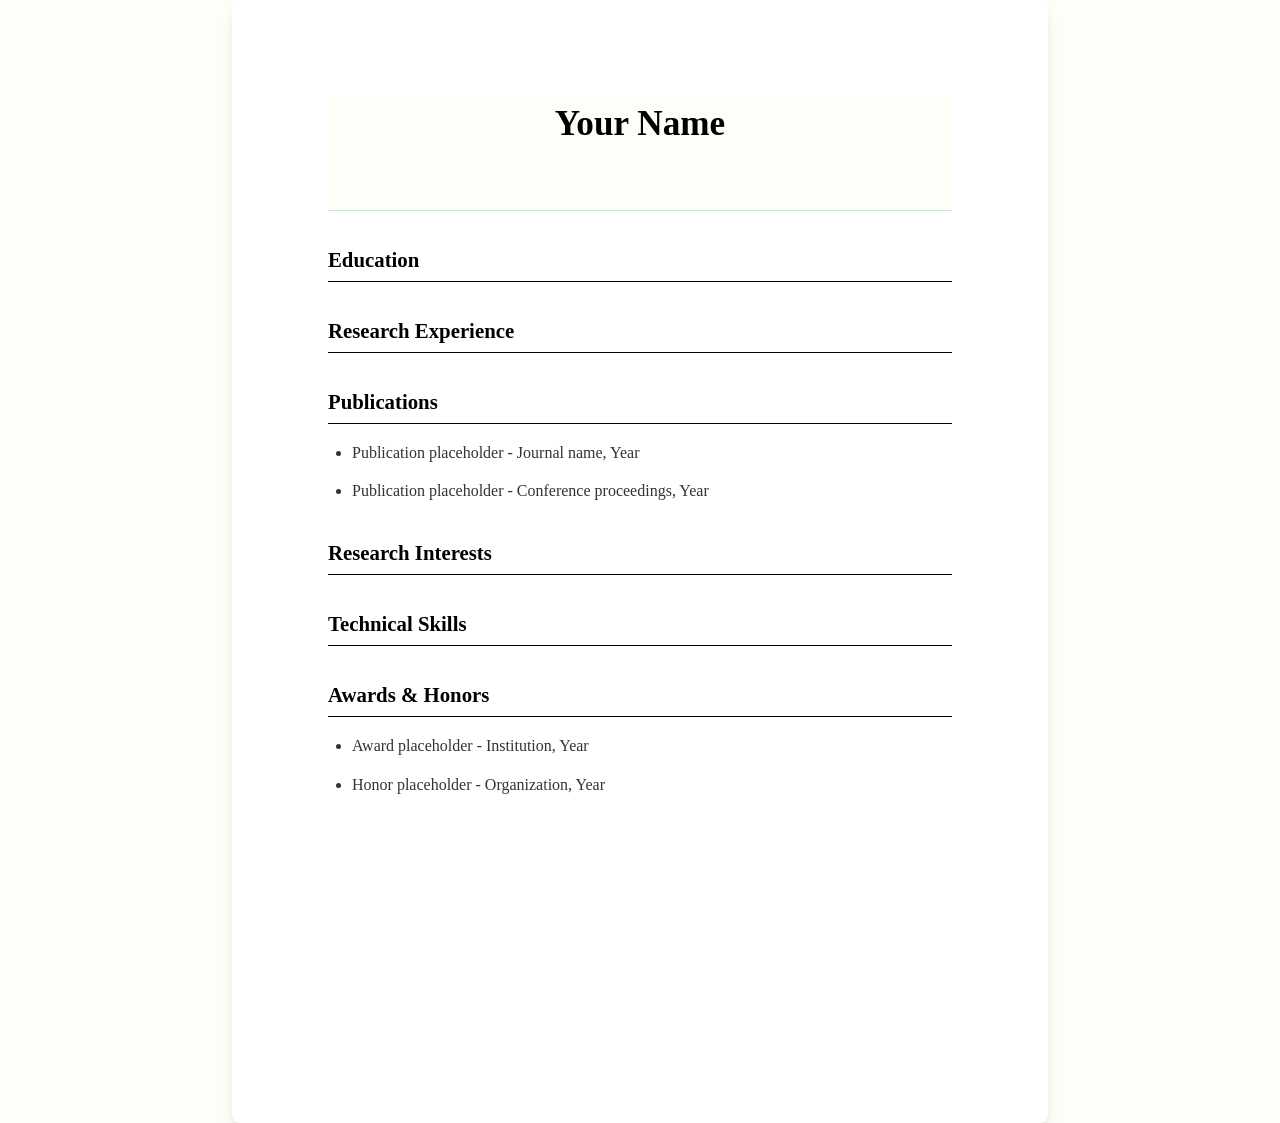
<file: templates/academicCV.html>
<!DOCTYPE html>
<html lang="en">
<head>
    <meta charset="UTF-8">
    <meta name="viewport" content="width=device-width, initial-scale=1.0">
    <title>Academic CV Template</title>
    <link rel="stylesheet" href="../style.css">
</head>
<body>
    <div class="resume-template academic-cv-template">
        <div class="header">
            <h1 class="name" id="previewName">Your Name</h1>
            <div class="contact-info">
                <div id="previewEmail"></div>
                <div id="previewPhone"></div>
                <div id="previewLocation"></div>
                <div id="previewLinkedIn"></div>
            </div>
        </div>
        
        <div class="section">
            <h2>Education</h2>
            <div id="previewEducation"></div>
        </div>
        
        <div class="section">
            <h2>Research Experience</h2>
            <div id="previewExperience"></div>
        </div>
        
        <div class="section">
            <h2>Publications</h2>
            <ul class="publications-list">
                <li>Publication placeholder - Journal name, Year</li>
                <li>Publication placeholder - Conference proceedings, Year</li>
            </ul>
        </div>
        
        <div class="section">
            <h2>Research Interests</h2>
            <p id="previewSummary"></p>
        </div>
        
        <div class="section">
            <h2>Technical Skills</h2>
            <div id="previewSkills"></div>
        </div>
        
        <div class="section">
            <h2>Awards & Honors</h2>
            <ul class="awards-list">
                <li>Award placeholder - Institution, Year</li>
                <li>Honor placeholder - Organization, Year</li>
            </ul>
        </div>
    </div>

    <style>
        .academic-cv-template { 
            font-family: 'Times New Roman', serif; 
            background: #ffffff; 
            color: #000000; 
            line-height: 1.6; 
            max-width: 8.5in; 
            margin: 0 auto; 
            padding: 1in;
        }
        .academic-cv-template .header { 
            text-align: center; 
            margin-bottom: 2rem; 
            padding-bottom: 1rem;
        }
        .academic-cv-template .name { 
            font-size: 2.2rem; 
            margin: 0 0 1rem 0; 
            font-weight: bold; 
            color: #000000;
        }
        .academic-cv-template .contact-info { 
            font-size: 1rem; 
            color: #333333;
        }
        .academic-cv-template .contact-info div { 
            display: inline-block; 
            margin: 0 1rem; 
        }
        .academic-cv-template .section { 
            margin-bottom: 2rem; 
        }
        .academic-cv-template h2 { 
            color: #000000; 
            font-size: 1.3rem; 
            margin-bottom: 1rem; 
            font-weight: bold; 
            border-bottom: 1px solid #000000;
            padding-bottom: 0.3rem;
        }
        .academic-cv-template .publications-list, .academic-cv-template .awards-list { 
            margin: 0; 
            padding-left: 1.5rem; 
        }
        .academic-cv-template .publications-list li, .academic-cv-template .awards-list li { 
            margin-bottom: 0.8rem; 
            color: #333333;
        }
        .academic-cv-template .experience-entry, .academic-cv-template .education-entry { 
            margin-bottom: 1.5rem; 
        }
        .academic-cv-template .entry-title { 
            font-weight: bold; 
            font-size: 1.1rem; 
            color: #000000; 
            margin-bottom: 0.3rem;
        }
        .academic-cv-template .entry-company { 
            color: #333333; 
            font-weight: normal; 
            font-size: 1rem;
            font-style: italic;
        }
        .academic-cv-template .entry-dates { 
            color: #666666; 
            font-size: 0.9rem; 
            margin-top: 0.3rem;
        }
        .academic-cv-template .skills-list { 
            display: block; 
        }
        .academic-cv-template .skill-tag { 
            display: inline; 
            background: transparent; 
            color: #333333; 
            padding: 0; 
            margin: 0; 
            font-size: 1rem; 
        }
        .academic-cv-template .skill-tag:after { 
            content: ", "; 
        }
        .academic-cv-template .skill-tag:last-child:after { 
            content: ""; 
        }
    </style>

    <script src="../script.js"></script>
</body>
</html>
</file>
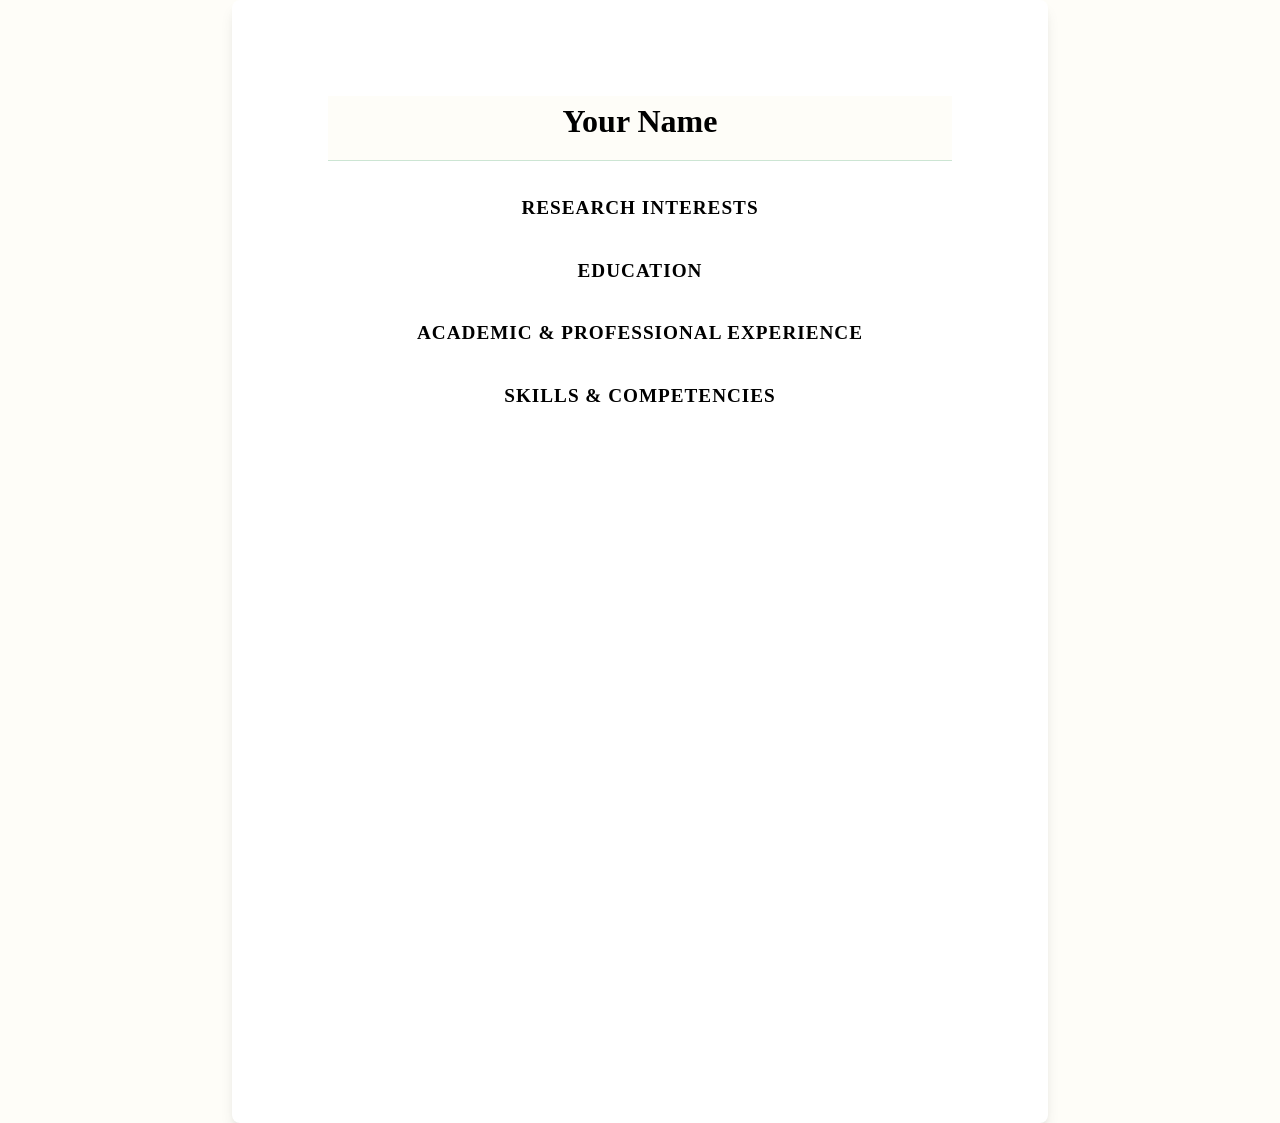
<file: templates/atsAcademicProfile.html>
<!DOCTYPE html>
<html lang="en">
<head>
    <meta charset="UTF-8">
    <meta name="viewport" content="width=device-width, initial-scale=1.0">
    <title>ATS Academic Profile Template</title>
    <link rel="stylesheet" href="../style.css">
</head>
<body>
    <div class="resume-template ats-academic-profile-template">
        <div class="header">
            <h1 class="name" id="previewName">Your Name</h1>
            <div class="contact-info">
                <div id="previewEmail"></div>
                <div id="previewPhone"></div>
                <div id="previewLocation"></div>
                <div id="previewLinkedIn"></div>
            </div>
        </div>
        
        <div class="section">
            <h2>Research Interests</h2>
            <p id="previewSummary"></p>
        </div>
        
        <div class="section">
            <h2>Education</h2>
            <div id="previewEducation"></div>
        </div>
        
        <div class="section">
            <h2>Academic & Professional Experience</h2>
            <div id="previewExperience"></div>
        </div>
        
        <div class="section">
            <h2>Skills & Competencies</h2>
            <div id="previewSkills"></div>
        </div>
    </div>

    <style>
        .ats-academic-profile-template { 
            font-family: 'Times New Roman', serif; 
            background: #ffffff; 
            color: #000000; 
            line-height: 1.6; 
            max-width: 8.5in; 
            margin: 0 auto; 
            padding: 1in;
        }
        .ats-academic-profile-template .header { 
            text-align: center; 
            margin-bottom: 2rem; 
        }
        .ats-academic-profile-template .name { 
            font-size: 2rem; 
            margin: 0 0 0.8rem 0; 
            font-weight: bold; 
            color: #000000;
        }
        .ats-academic-profile-template .contact-info div { 
            font-size: 1rem; 
            color: #000000;
            margin: 0.2rem 0;
        }
        .ats-academic-profile-template .section { 
            margin-bottom: 2rem; 
        }
        .ats-academic-profile-template h2 { 
            color: #000000; 
            font-size: 1.2rem; 
            margin-bottom: 1rem; 
            font-weight: bold; 
            text-align: center;
            text-transform: uppercase;
            letter-spacing: 1px;
        }
        .ats-academic-profile-template .experience-entry, .ats-academic-profile-template .education-entry { 
            margin-bottom: 1.5rem; 
        }
        .ats-academic-profile-template .entry-title { 
            font-weight: bold; 
            font-size: 1.1rem; 
            color: #000000; 
            margin-bottom: 0.2rem;
            font-style: italic;
        }
        .ats-academic-profile-template .entry-company { 
            color: #000000; 
            font-weight: normal; 
            font-size: 1rem;
        }
        .ats-academic-profile-template .entry-dates { 
            color: #000000; 
            font-size: 1rem; 
            margin-top: 0.2rem;
        }
        .ats-academic-profile-template .skills-list { 
            display: block; 
        }
        .ats-academic-profile-template .skill-tag { 
            display: inline; 
            color: #000000; 
            font-size: 1rem; 
        }
        .ats-academic-profile-template .skill-tag:after {
            content: "; ";
        }
        .ats-academic-profile-template .skill-tag:last-child:after {
            content: "";
        }
    </style>

    <script src="../script.js"></script>
</body>
</html>
</file>
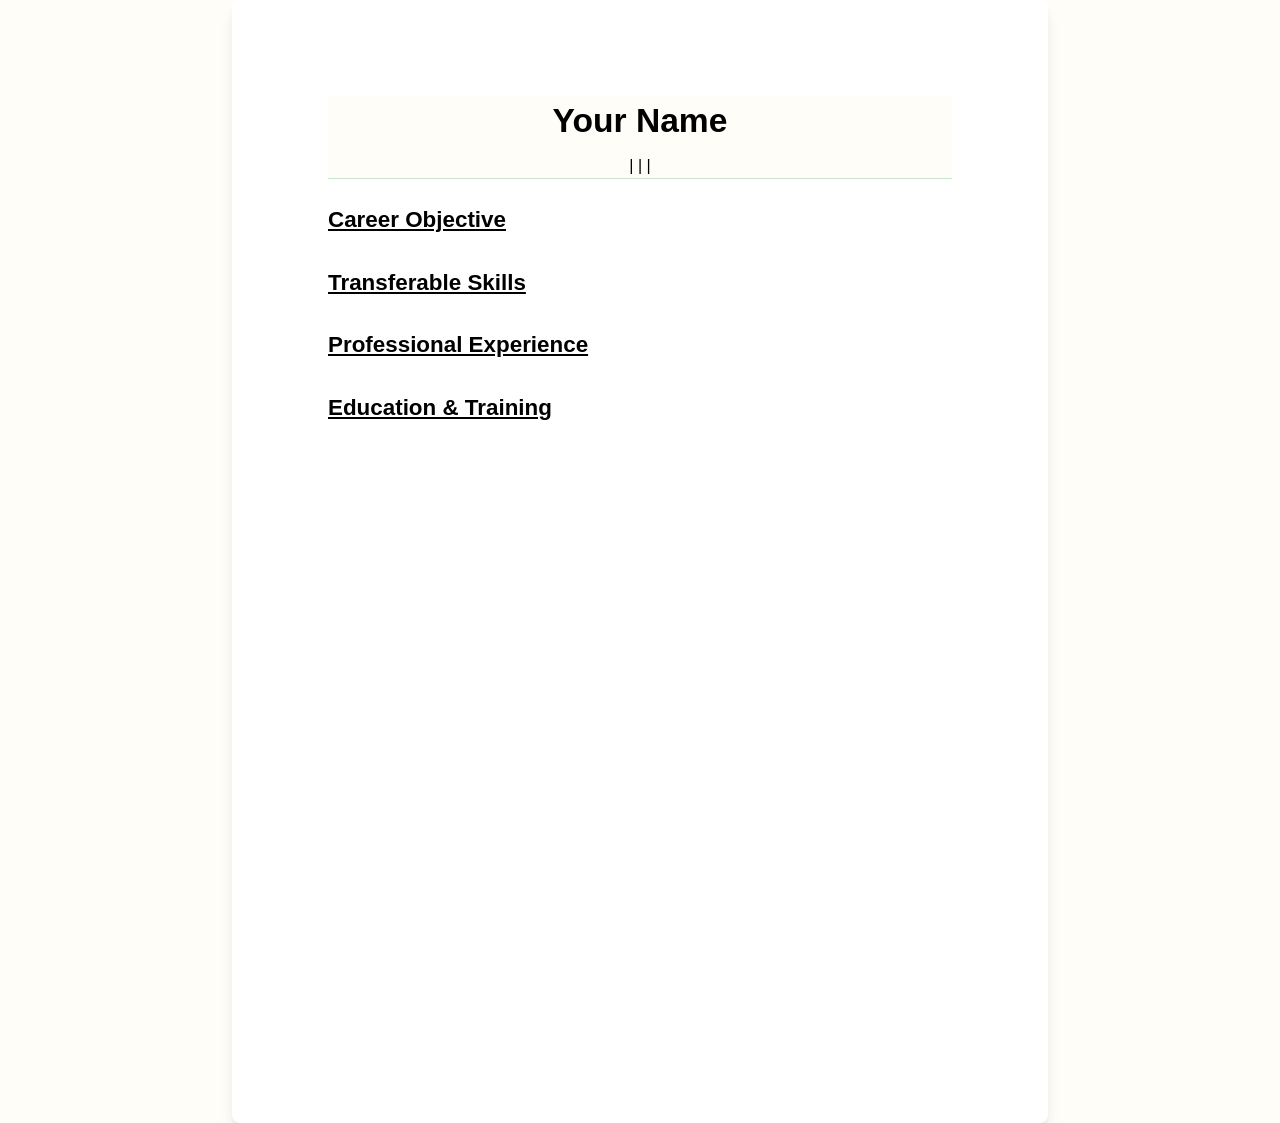
<file: templates/atsCareerSwitch.html>
<!DOCTYPE html>
<html lang="en">
<head>
    <meta charset="UTF-8">
    <meta name="viewport" content="width=device-width, initial-scale=1.0">
    <title>ATS Career Switch Template</title>
    <link rel="stylesheet" href="../style.css">
</head>
<body>
    <div class="resume-template ats-career-switch-template">
        <div class="header">
            <h1 class="name" id="previewName">Your Name</h1>
            <div class="contact-info">
                <span id="previewEmail"></span> | 
                <span id="previewPhone"></span> | 
                <span id="previewLocation"></span> | 
                <span id="previewLinkedIn"></span>
            </div>
        </div>
        
        <div class="section">
            <h2>Career Objective</h2>
            <p id="previewSummary"></p>
        </div>
        
        <div class="section">
            <h2>Transferable Skills</h2>
            <div id="previewSkills"></div>
        </div>
        
        <div class="section">
            <h2>Professional Experience</h2>
            <div id="previewExperience"></div>
        </div>
        
        <div class="section">
            <h2>Education & Training</h2>
            <div id="previewEducation"></div>
        </div>
    </div>

    <style>
        .ats-career-switch-template { 
            font-family: 'Arial', sans-serif; 
            background: #ffffff; 
            color: #000000; 
            line-height: 1.5; 
            max-width: 8.5in; 
            margin: 0 auto; 
            padding: 1in;
        }
        .ats-career-switch-template .header { 
            text-align: center; 
            margin-bottom: 1.5rem; 
        }
        .ats-career-switch-template .name { 
            font-size: 2.1rem; 
            margin: 0 0 0.5rem 0; 
            font-weight: bold; 
            color: #000000;
        }
        .ats-career-switch-template .contact-info { 
            font-size: 1rem; 
            color: #000000;
        }
        .ats-career-switch-template .section { 
            margin-bottom: 1.8rem; 
        }
        .ats-career-switch-template h2 { 
            color: #000000; 
            font-size: 1.4rem; 
            margin-bottom: 1rem; 
            font-weight: bold; 
            text-decoration: underline;
        }
        .ats-career-switch-template .experience-entry, .ats-career-switch-template .education-entry { 
            margin-bottom: 1.4rem; 
        }
        .ats-career-switch-template .entry-title { 
            font-weight: bold; 
            font-size: 1.1rem; 
            color: #000000; 
            margin-bottom: 0.2rem;
        }
        .ats-career-switch-template .entry-company { 
            color: #000000; 
            font-weight: normal; 
            font-size: 1rem;
        }
        .ats-career-switch-template .entry-dates { 
            color: #666666; 
            font-size: 1rem; 
            margin-top: 0.2rem;
        }
        .ats-career-switch-template .skills-list { 
            display: block; 
        }
        .ats-career-switch-template .skill-tag { 
            display: block; 
            color: #000000; 
            font-size: 1rem; 
            margin: 0.3rem 0;
            padding-left: 1rem;
            position: relative;
        }
        .ats-career-switch-template .skill-tag:before {
            content: "•";
            position: absolute;
            left: 0;
            color: #000000;
        }
    </style>

    <script src="../script.js"></script>
</body>
</html>
</file>
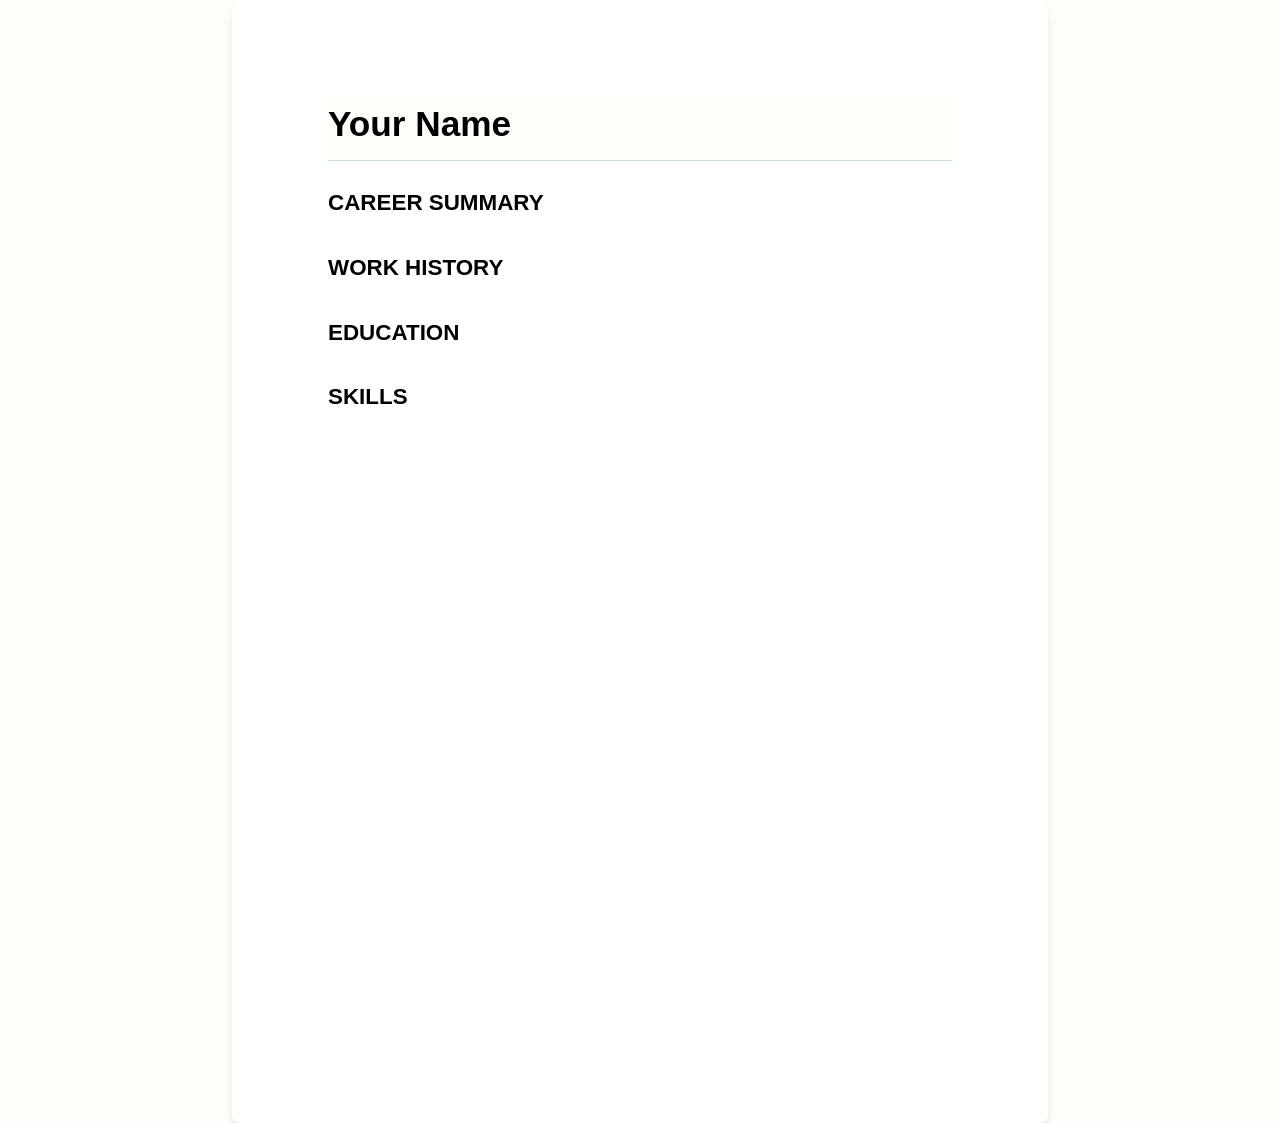
<file: templates/atsChronologicalFocus.html>
<!DOCTYPE html>
<html lang="en">
<head>
    <meta charset="UTF-8">
    <meta name="viewport" content="width=device-width, initial-scale=1.0">
    <title>ATS Chronological Focus Template</title>
    <link rel="stylesheet" href="../style.css">
</head>
<body>
    <div class="resume-template ats-chronological-focus-template">
        <div class="header">
            <h1 class="name" id="previewName">Your Name</h1>
            <div class="contact-info">
                <div id="previewEmail"></div>
                <div id="previewPhone"></div>
                <div id="previewLocation"></div>
                <div id="previewLinkedIn"></div>
            </div>
        </div>
        
        <div class="section">
            <h2>Career Summary</h2>
            <p id="previewSummary"></p>
        </div>
        
        <div class="section">
            <h2>Work History</h2>
            <div id="previewExperience"></div>
        </div>
        
        <div class="section">
            <h2>Education</h2>
            <div id="previewEducation"></div>
        </div>
        
        <div class="section">
            <h2>Skills</h2>
            <div id="previewSkills"></div>
        </div>
    </div>

    <style>
        .ats-chronological-focus-template { 
            font-family: 'Arial', sans-serif; 
            background: #ffffff; 
            color: #000000; 
            line-height: 1.6; 
            max-width: 8.5in; 
            margin: 0 auto; 
            padding: 1in;
        }
        .ats-chronological-focus-template .header { 
            margin-bottom: 1.5rem; 
        }
        .ats-chronological-focus-template .name { 
            font-size: 2.2rem; 
            margin: 0 0 0.5rem 0; 
            font-weight: bold; 
            color: #000000;
        }
        .ats-chronological-focus-template .contact-info div { 
            font-size: 1rem; 
            color: #000000;
            margin: 0.1rem 0;
        }
        .ats-chronological-focus-template .section { 
            margin-bottom: 1.8rem; 
        }
        .ats-chronological-focus-template h2 { 
            color: #000000; 
            font-size: 1.4rem; 
            margin-bottom: 1rem; 
            font-weight: bold; 
            text-transform: uppercase;
        }
        .ats-chronological-focus-template .experience-entry, .ats-chronological-focus-template .education-entry { 
            margin-bottom: 1.5rem; 
            display: flex;
            justify-content: space-between;
            align-items: flex-start;
        }
        .ats-chronological-focus-template .entry-content {
            flex: 1;
            margin-right: 1rem;
        }
        .ats-chronological-focus-template .entry-title { 
            font-weight: bold; 
            font-size: 1.1rem; 
            color: #000000; 
            margin-bottom: 0.2rem;
        }
        .ats-chronological-focus-template .entry-company { 
            color: #000000; 
            font-weight: normal; 
            font-size: 1rem;
        }
        .ats-chronological-focus-template .entry-dates { 
            color: #000000; 
            font-size: 1rem; 
            font-weight: bold;
            white-space: nowrap;
        }
        .ats-chronological-focus-template .skills-list { 
            display: block; 
        }
        .ats-chronological-focus-template .skill-tag { 
            display: inline; 
            color: #000000; 
            font-size: 1rem; 
        }
        .ats-chronological-focus-template .skill-tag:after {
            content: " • ";
        }
        .ats-chronological-focus-template .skill-tag:last-child:after {
            content: "";
        }
    </style>

    <script src="../script.js"></script>
</body>
</html>
</file>
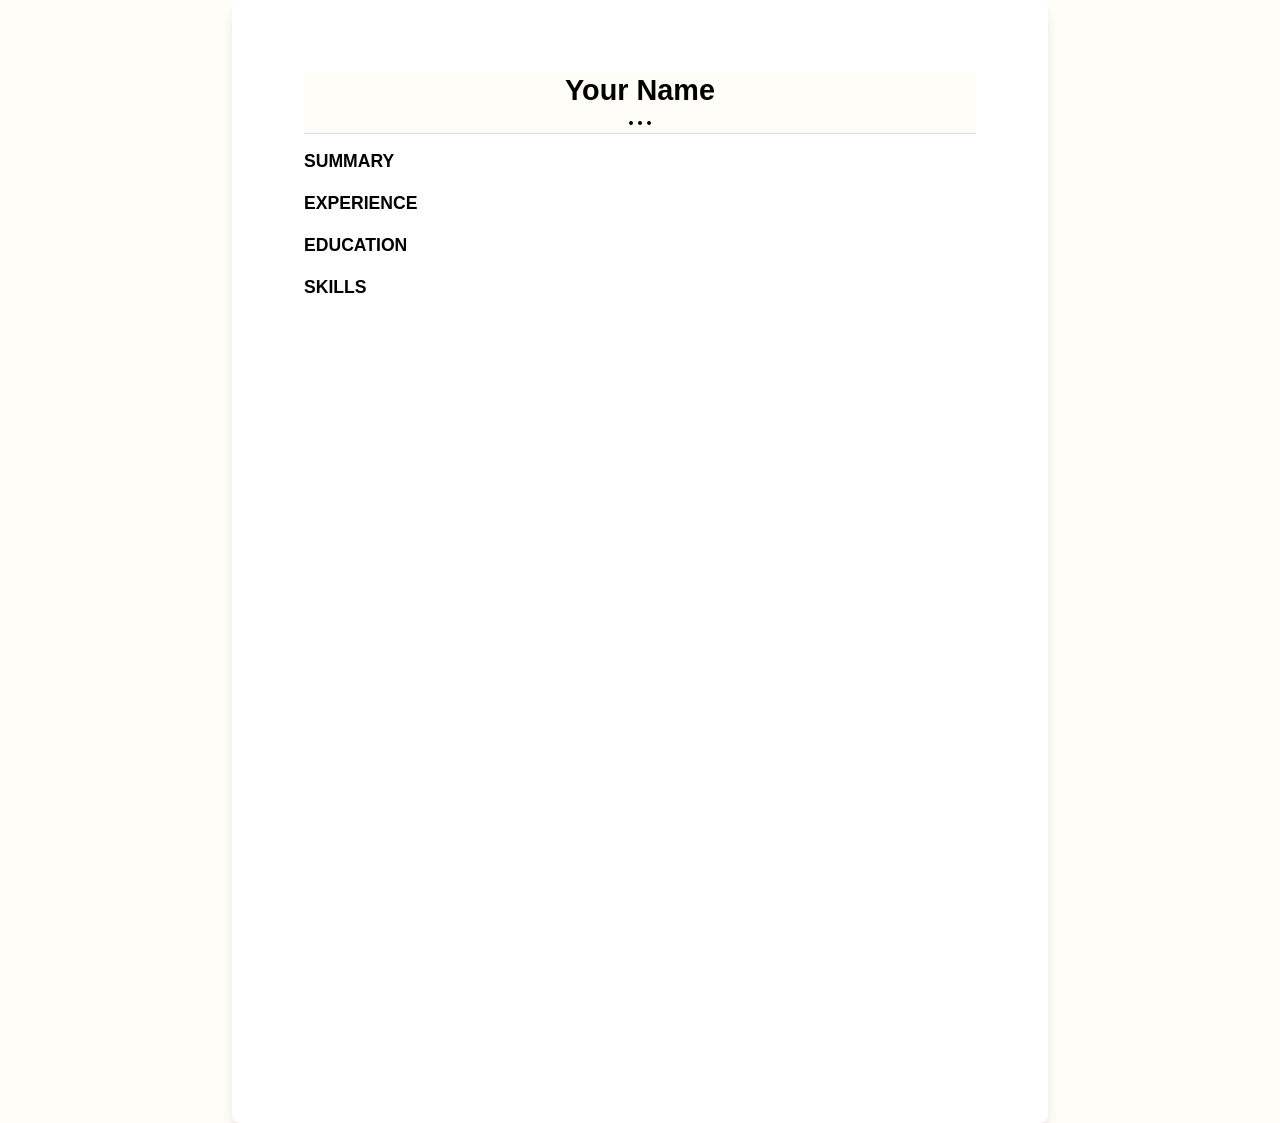
<file: templates/atsCompactPro.html>
<!DOCTYPE html>
<html lang="en">
<head>
    <meta charset="UTF-8">
    <meta name="viewport" content="width=device-width, initial-scale=1.0">
    <title>ATS Compact Pro Template</title>
    <link rel="stylesheet" href="../style.css">
</head>
<body>
    <div class="resume-template ats-compact-pro-template">
        <div class="header">
            <h1 class="name" id="previewName">Your Name</h1>
            <div class="contact-info">
                <span id="previewEmail"></span> • 
                <span id="previewPhone"></span> • 
                <span id="previewLocation"></span> • 
                <span id="previewLinkedIn"></span>
            </div>
        </div>
        
        <div class="section">
            <h2>Summary</h2>
            <p id="previewSummary"></p>
        </div>
        
        <div class="section">
            <h2>Experience</h2>
            <div id="previewExperience"></div>
        </div>
        
        <div class="section">
            <h2>Education</h2>
            <div id="previewEducation"></div>
        </div>
        
        <div class="section">
            <h2>Skills</h2>
            <div id="previewSkills"></div>
        </div>
    </div>

    <style>
        .ats-compact-pro-template { 
            font-family: 'Arial', sans-serif; 
            background: #ffffff; 
            color: #000000; 
            line-height: 1.3; 
            max-width: 8.5in; 
            margin: 0 auto; 
            padding: 0.75in;
        }
        .ats-compact-pro-template .header { 
            text-align: center; 
            margin-bottom: 1rem; 
        }
        .ats-compact-pro-template .name { 
            font-size: 1.8rem; 
            margin: 0 0 0.3rem 0; 
            font-weight: bold; 
            color: #000000;
        }
        .ats-compact-pro-template .contact-info { 
            font-size: 0.9rem; 
            color: #000000;
        }
        .ats-compact-pro-template .section { 
            margin-bottom: 1.2rem; 
        }
        .ats-compact-pro-template h2 { 
            color: #000000; 
            font-size: 1.1rem; 
            margin-bottom: 0.6rem; 
            font-weight: bold; 
            text-transform: uppercase;
        }
        .ats-compact-pro-template .experience-entry, .ats-compact-pro-template .education-entry { 
            margin-bottom: 1rem; 
        }
        .ats-compact-pro-template .entry-title { 
            font-weight: bold; 
            font-size: 1rem; 
            color: #000000; 
            margin-bottom: 0.1rem;
        }
        .ats-compact-pro-template .entry-company { 
            color: #000000; 
            font-weight: normal; 
            font-size: 0.95rem;
        }
        .ats-compact-pro-template .entry-dates { 
            color: #666666; 
            font-size: 0.9rem; 
            margin-top: 0.1rem;
        }
        .ats-compact-pro-template .skills-list { 
            display: block; 
        }
        .ats-compact-pro-template .skill-tag { 
            display: inline; 
            color: #000000; 
            font-size: 0.95rem; 
        }
        .ats-compact-pro-template .skill-tag:after {
            content: " | ";
        }
        .ats-compact-pro-template .skill-tag:last-child:after {
            content: "";
        }
    </style>

    <script src="../script.js"></script>
</body>
</html>
</file>
<file: style.css>
/* CSS Custom Properties */
:root {
  /* Colors — Warm Green + Warm White */
  --primary-color: #2d8653;
  --primary-dark: #1f6b42;
  --primary-light: #a3cfb8;
  --secondary-color: #5a7a63;
  --accent-color: #f0a500;
  --success-color: #22a06b;
  --warning-color: #f0a500;
  --error-color: #ef4444;

  /* Text Colors */
  --text-primary: #1a2e20;
  --text-secondary: #4d6b57;
  --text-muted: #7a9e87;
  --text-inverse: #ffffff;

  /* Background Colors */
  --bg-primary: #fefdf8;
  --bg-secondary: #f3f9f0;
  --bg-tertiary: #e8f5e3;
  --bg-dark: #1a2e20;

  /* Border Colors */
  --border-color: #cce5d3;
  --border-focus: var(--primary-color);

  /* Shadows */
  --shadow-sm: 0 1px 2px 0 rgba(0, 0, 0, 0.05);
  --shadow-md: 0 4px 6px -1px rgba(0, 0, 0, 0.1), 0 2px 4px -1px rgba(0, 0, 0, 0.06);
  --shadow-lg: 0 10px 15px -3px rgba(0, 0, 0, 0.1), 0 4px 6px -2px rgba(0, 0, 0, 0.05);
  --shadow-xl: 0 20px 25px -5px rgba(0, 0, 0, 0.1), 0 10px 10px -5px rgba(0, 0, 0, 0.04);

  /* Typography */
  --font-primary: "Inter", -apple-system, BlinkMacSystemFont, "Segoe UI", sans-serif;
  --font-display: "Playfair Display", Georgia, serif;
  --font-mono: "SF Mono", Monaco, "Cascadia Code", monospace;

  /* Spacing */
  --spacing-xs: 0.25rem;
  --spacing-sm: 0.5rem;
  --spacing-md: 1rem;
  --spacing-lg: 1.5rem;
  --spacing-xl: 2rem;
  --spacing-2xl: 3rem;

  /* Border Radius */
  --radius-sm: 0.375rem;
  --radius-md: 0.5rem;
  --radius-lg: 0.75rem;
  --radius-xl: 1rem;

  /* Transitions */
  --transition-fast: 150ms ease;
  --transition-normal: 250ms ease;
  --transition-slow: 350ms ease;
}

/* Dark Theme — Deep Forest Green */
[data-theme="dark"] {
  --primary-color: #52c27a;
  --primary-dark: #3aad63;
  --primary-light: #a3d9b5;
  --accent-color: #f0a500;
  --success-color: #52c27a;

  --text-primary: #e6f5ec;
  --text-secondary: #a3cfb8;
  --text-muted: #7aab8c;
  --text-inverse: #0d1710;

  --bg-primary: #0d1710;
  --bg-secondary: #132016;
  --bg-tertiary: #1a2b1e;
  --bg-dark: #060f08;

  --border-color: #1e3524;
  --border-focus: #52c27a;

  --shadow-sm: 0 1px 3px 0 rgba(82, 194, 122, 0.15);
  --shadow-md: 0 4px 8px -1px rgba(82, 194, 122, 0.2), 0 2px 4px -1px rgba(82, 194, 122, 0.1);
  --shadow-lg: 0 10px 20px -3px rgba(82, 194, 122, 0.2), 0 4px 8px -2px rgba(82, 194, 122, 0.1);
  --shadow-xl: 0 20px 40px -5px rgba(82, 194, 122, 0.25), 0 10px 15px -5px rgba(82, 194, 122, 0.15);
}

/* Reset & Base Styles */
* {
  margin: 0;
  padding: 0;
  box-sizing: border-box;
}

html {
  scroll-behavior: smooth;
}

body {
  font-family: var(--font-primary);
  font-size: 16px;
  line-height: 1.6;
  color: var(--text-primary);
  background-color: var(--bg-primary);
  transition: background-color var(--transition-normal), color var(--transition-normal);
  -webkit-font-smoothing: antialiased;
  -moz-osx-font-smoothing: grayscale;
}

/* Container */
.container {
  max-width: 1200px;
  margin: 0 auto;
  padding: 0 var(--spacing-md);
}

/* Header */
.header {
  background: var(--bg-primary);
  border-bottom: 1px solid var(--border-color);
  position: sticky;
  top: 0;
  z-index: 100;
  backdrop-filter: blur(10px);
}

.nav {
  display: flex;
  align-items: center;
  justify-content: space-between;
  padding: var(--spacing-md) 0;
}

.logo {
  display: flex;
  align-items: center;
  gap: var(--spacing-sm);
  text-decoration: none;
}

.logo-icon {
  font-size: 2rem;
  filter: drop-shadow(0 2px 4px rgba(45, 134, 83, 0.3));
}

.logo-text h1 {
  font-size: 1.5rem;
  font-weight: 700;
  color: var(--primary-color);
  margin: 0;
}

.logo-text span {
  font-size: 0.75rem;
  color: var(--text-secondary);
  font-weight: 500;
  text-transform: uppercase;
  letter-spacing: 0.5px;
}

.nav-links {
  display: flex;
  gap: var(--spacing-xl);
}

.nav-link {
  text-decoration: none;
  color: var(--text-secondary);
  font-weight: 500;
  font-size: 0.875rem;
  padding: var(--spacing-sm) var(--spacing-md);
  border-radius: var(--radius-md);
  transition: all var(--transition-fast);
  position: relative;
}

.nav-link:hover {
  color: var(--primary-color);
  background-color: var(--bg-secondary);
}

.nav-link.active {
  color: var(--primary-color);
  background-color: var(--primary-light);
  background-color: rgba(45, 134, 83, 0.1);
}

.nav-actions {
  display: flex;
  align-items: center;
  gap: var(--spacing-md);
}

.theme-toggle {
  background: var(--bg-secondary);
  border: 1.5px solid var(--border-color);
  padding: var(--spacing-sm);
  border-radius: 50px;
  cursor: pointer;
  font-size: 1.125rem;
  transition: all var(--transition-fast);
  display: flex;
  align-items: center;
  justify-content: center;
  width: 44px;
  height: 44px;
  color: var(--text-primary);
}

.theme-toggle:hover {
  background-color: var(--bg-tertiary);
  transform: scale(1.05);
}

/* Buttons */
.btn {
  display: inline-flex;
  align-items: center;
  justify-content: center;
  gap: var(--spacing-sm);
  padding: var(--spacing-sm) var(--spacing-lg);
  border: none;
  border-radius: var(--radius-md);
  font-weight: 500;
  font-size: 0.875rem;
  text-decoration: none;
  cursor: pointer;
  transition: all var(--transition-fast);
  position: relative;
  overflow: hidden;
}

.btn-primary {
  background: var(--primary-color);
  color: var(--text-inverse);
  box-shadow: var(--shadow-sm);
}

.btn-primary:hover {
  background: var(--primary-dark);
  box-shadow: var(--shadow-md);
  transform: translateY(-1px);
}

.btn-secondary {
  background: var(--bg-secondary);
  color: var(--text-primary);
  border: 1px solid var(--border-color);
}

.btn-secondary:hover {
  background: var(--bg-tertiary);
  border-color: var(--primary-color);
}

.btn-outline {
  background: transparent;
  color: var(--primary-color);
  border: 1px solid var(--primary-color);
}

.btn-outline:hover {
  background: var(--primary-color);
  color: var(--text-inverse);
}

.btn-accent {
  background: var(--accent-color);
  color: var(--text-inverse);
}

.btn-accent:hover {
  background: #d97706;
}

.btn-large {
  padding: var(--spacing-md) var(--spacing-xl);
  font-size: 1rem;
}

.btn-full {
  width: 100%;
}

.btn-add {
  margin-top: var(--spacing-lg);
}

.btn-icon {
  background: transparent;
  border: 1px solid var(--border-color);
  padding: var(--spacing-sm);
  border-radius: var(--radius-sm);
  cursor: pointer;
  color: var(--text-secondary);
  transition: all var(--transition-fast);
  display: flex;
  align-items: center;
  justify-content: center;
}

.btn-icon:hover {
  background: var(--bg-secondary);
  color: var(--primary-color);
  border-color: var(--primary-color);
}

/* Hero Section */
.hero {
  padding: var(--spacing-2xl) 0;
  background: linear-gradient(135deg, #1f6b42 0%, #2d8653 50%, #3aad63 100%);
  color: var(--text-inverse);
  position: relative;
  overflow: hidden;
}

.hero::before {
  content: "";
  position: absolute;
  top: 0;
  left: 0;
  right: 0;
  bottom: 0;
  background: url("data:image/svg+xml,%3Csvg width='60' height='60' viewBox='0 0 60 60' xmlns='http://www.w3.org/2000/svg'%3E%3Cg fill='none' fill-rule='evenodd'%3E%3Cg fill='%23ffffff' fill-opacity='0.05'%3E%3Ccircle cx='30' cy='30' r='2'/%3E%3C/g%3E%3C/g%3E%3C/svg%3E");
}

.hero-content {
  position: relative;
  z-index: 1;
  text-align: center;
  max-width: 800px;
  margin: 0 auto;
}

.hero-badge {
  display: inline-flex;
  align-items: center;
  background: rgba(255, 255, 255, 0.2);
  backdrop-filter: blur(10px);
  padding: var(--spacing-sm) var(--spacing-lg);
  border-radius: 50px;
  font-size: 0.875rem;
  font-weight: 500;
  margin-bottom: var(--spacing-lg);
  border: 1px solid rgba(255, 255, 255, 0.3);
}

.hero-title {
  font-size: clamp(2.5rem, 5vw, 4rem);
  font-weight: 700;
  line-height: 1.1;
  margin-bottom: var(--spacing-lg);
  font-family: var(--font-display);
}

.gradient-text {
  background: linear-gradient(45deg, #fbbf24, #f59e0b);
  -webkit-background-clip: text;
  -webkit-text-fill-color: transparent;
  background-clip: text;
}

.hero-description {
  font-size: 1.25rem;
  opacity: 0.9;
  margin-bottom: var(--spacing-2xl);
  max-width: 600px;
  margin-left: auto;
  margin-right: auto;
}

.hero-actions {
  display: flex;
  gap: var(--spacing-lg);
  justify-content: center;
  flex-wrap: wrap;
  margin-bottom: var(--spacing-2xl);
}

.hero-stats {
  display: flex;
  justify-content: center;
  gap: var(--spacing-2xl);
  flex-wrap: wrap;
}

.stat {
  text-align: center;
}

.stat-number {
  font-size: 2rem;
  font-weight: 700;
  display: block;
  font-family: var(--font-display);
}

.stat-label {
  font-size: 0.875rem;
  opacity: 0.8;
  text-transform: uppercase;
  letter-spacing: 0.5px;
}

/* Templates Section */
.templates-section {
  padding: var(--spacing-2xl) 0;
}

.section-header {
  text-align: center;
  margin-bottom: var(--spacing-2xl);
}

.section-title {
  font-size: 2.5rem;
  font-weight: 700;
  margin-bottom: var(--spacing-md);
  font-family: var(--font-display);
  color: var(--text-primary);
}

.section-description {
  font-size: 1.125rem;
  color: var(--text-secondary);
  max-width: 600px;
  margin: 0 auto;
}

.template-filters {
  display: flex;
  justify-content: center;
  gap: var(--spacing-sm);
  margin-bottom: var(--spacing-2xl);
  flex-wrap: wrap;
}

.filter-btn {
  background: var(--bg-secondary);
  border: 1px solid var(--border-color);
  padding: var(--spacing-sm) var(--spacing-lg);
  border-radius: 50px;
  font-size: 0.875rem;
  font-weight: 500;
  cursor: pointer;
  transition: all var(--transition-fast);
  color: var(--text-secondary);
}

.filter-btn:hover,
.filter-btn.active {
  background: var(--primary-color);
  color: var(--text-inverse);
  border-color: var(--primary-color);
}

.template-grid {
  display: grid;
  grid-template-columns: repeat(auto-fit, minmax(320px, 1fr));
  gap: var(--spacing-xl);
}

.template-card {
  background: var(--bg-primary);
  border: 1px solid var(--border-color);
  border-radius: var(--radius-lg);
  overflow: hidden;
  transition: all var(--transition-normal);
  cursor: pointer;
  position: relative;
  group: hover;
}

.template-card:hover {
  transform: translateY(-4px);
  box-shadow: var(--shadow-xl);
  border-color: var(--primary-color);
}

.template-thumbnail {
  height: 240px;
  background: var(--bg-secondary);
  display: flex;
  align-items: center;
  justify-content: center;
  font-size: 4rem;
  color: var(--text-muted);
  position: relative;
  overflow: hidden;
}

.template-thumbnail::before {
  content: "";
  position: absolute;
  top: 0;
  left: 0;
  right: 0;
  bottom: 0;
  background: linear-gradient(45deg, transparent 30%, rgba(45, 134, 83, 0.1) 50%, transparent 70%);
  transform: translateX(-100%);
  transition: transform 0.6s ease;
}

.template-card:hover .template-thumbnail::before {
  transform: translateX(100%);
}

.template-info {
  padding: var(--spacing-lg);
}

.template-info h3 {
  font-size: 1.125rem;
  font-weight: 600;
  margin-bottom: var(--spacing-sm);
  color: var(--text-primary);
}

.template-info p {
  color: var(--text-secondary);
  font-size: 0.875rem;
  line-height: 1.5;
}

.template-badge {
  position: absolute;
  top: var(--spacing-md);
  right: var(--spacing-md);
  background: var(--primary-color);
  color: var(--text-inverse);
  padding: var(--spacing-xs) var(--spacing-sm);
  border-radius: var(--radius-sm);
  font-size: 0.75rem;
  font-weight: 500;
  text-transform: uppercase;
  letter-spacing: 0.5px;
}

/* Features Section */
.features-section {
  padding: var(--spacing-2xl) 0;
  background: var(--bg-secondary);
}

.features-grid {
  display: grid;
  grid-template-columns: repeat(auto-fit, minmax(300px, 1fr));
  gap: var(--spacing-xl);
}

.feature-card {
  background: var(--bg-primary);
  padding: var(--spacing-xl);
  border-radius: var(--radius-lg);
  box-shadow: var(--shadow-sm);
  transition: all var(--transition-normal);
  border: 1px solid var(--border-color);
}

.feature-card:hover {
  transform: translateY(-2px);
  box-shadow: var(--shadow-lg);
}

.feature-icon {
  font-size: 3rem;
  margin-bottom: var(--spacing-lg);
  display: block;
}

.feature-card h3 {
  font-size: 1.25rem;
  font-weight: 600;
  margin-bottom: var(--spacing-md);
  color: var(--text-primary);
}

.feature-card p {
  color: var(--text-secondary);
  line-height: 1.6;
}

/* Builder Layout */
.builder-container {
  display: grid;
  grid-template-columns: 280px 1fr 400px;
  height: calc(100vh - 72px);
  overflow: hidden;
  background: var(--bg-secondary);
}

/* Sidebar — flex column, overflow hidden keeps panes inside */
.sidebar {
  background: var(--bg-primary);
  border-right: 1px solid var(--border-color);
  overflow: hidden;
  height: 100%;
  display: flex;
  flex-direction: column;
}

.sidebar::-webkit-scrollbar {
  width: 6px;
}

.sidebar::-webkit-scrollbar-track {
  background: transparent;
}

.sidebar::-webkit-scrollbar-thumb {
  background: var(--border-color);
  border-radius: 3px;
}

.sidebar-content {
  padding: var(--spacing-lg);
}

.sidebar-section {
  margin-bottom: var(--spacing-xl);
  padding-bottom: var(--spacing-lg);
  border-bottom: 1px solid var(--border-color);
}

.sidebar-section:last-child {
  border-bottom: none;
}

.sidebar-title {
  font-size: 1rem;
  font-weight: 600;
  margin-bottom: var(--spacing-md);
  color: var(--text-primary);
}

.template-selector {
  margin-bottom: var(--spacing-md);
}

.select-input {
  width: 100%;
  padding: var(--spacing-sm) var(--spacing-md);
  border: 1px solid var(--border-color);
  border-radius: var(--radius-md);
  background: var(--bg-primary);
  color: var(--text-primary);
  font-size: 0.875rem;
  transition: all var(--transition-fast);
}

.select-input:focus {
  outline: none;
  border-color: var(--primary-color);
  box-shadow: 0 0 0 3px rgba(45, 134, 83, 0.1);
}

.ats-toggle-btn {
  width: 100%;
  display: flex;
  align-items: center;
  gap: var(--spacing-sm);
  padding: var(--spacing-sm) var(--spacing-md);
  background: var(--bg-secondary);
  border: 1px solid var(--border-color);
  border-radius: var(--radius-md);
  cursor: pointer;
  transition: all var(--transition-fast);
  font-size: 0.875rem;
  font-weight: 500;
  color: var(--text-secondary);
}

.ats-toggle-btn:hover {
  background: var(--primary-color);
  color: var(--text-inverse);
  border-color: var(--primary-color);
}

.ats-toggle-btn.active {
  background: var(--success-color);
  color: var(--text-inverse);
  border-color: var(--success-color);
}

.customization-grid {
  display: grid;
  gap: var(--spacing-lg);
}

.color-options {
  display: grid;
  grid-template-columns: repeat(7, 1fr);
  gap: 6px;
}

.color-btn {
  width: 100%;
  aspect-ratio: 1;
  min-width: 26px;
  border: 2px solid rgba(0,0,0,0.08);
  border-radius: 7px;
  cursor: pointer;
  transition: all var(--transition-fast);
  position: relative;
}

.color-btn.color-white {
  border: 2px solid #cbd5e1;
}

.color-btn:hover {
  transform: scale(1.15);
  z-index: 2;
}

.color-btn.active {
  border-color: var(--text-primary);
  box-shadow: 0 0 0 2px var(--bg-primary), 0 0 0 4px var(--primary-color);
}
.color-btn.active::after {
  content: '✓';
  position: absolute;
  inset: 0;
  display: flex;
  align-items: center;
  justify-content: center;
  color: #fff;
  font-size: 0.8rem;
  font-weight: 700;
  text-shadow: 0 1px 2px rgba(0,0,0,0.4);
}
.color-btn.color-white.active::after { color: #1a1a1a; text-shadow: none; }

.action-buttons {
  display: grid;
  gap: var(--spacing-sm);
}

.progress-indicator {
  background: var(--bg-secondary);
  padding: var(--spacing-md);
  border-radius: var(--radius-md);
}

.progress-indicator h4 {
  font-size: 0.875rem;
  font-weight: 600;
  margin-bottom: var(--spacing-sm);
  color: var(--text-primary);
}

.progress-bar {
  width: 100%;
  height: 8px;
  background: var(--border-color);
  border-radius: 4px;
  overflow: hidden;
  margin-bottom: var(--spacing-sm);
}

.progress-fill {
  height: 100%;
  background: linear-gradient(90deg, var(--primary-color), var(--primary-light));
  border-radius: 4px;
  transition: width var(--transition-normal);
}

.progress-text {
  font-size: 0.75rem;
  color: var(--text-secondary);
  font-weight: 500;
}

/* Main Builder */
.builder-main {
  background: var(--bg-primary);
  overflow-y: auto;
  overflow-x: hidden;
  height: 100%;
  scrollbar-width: thin;
  scrollbar-color: var(--border-color) transparent;
}

.builder-main::-webkit-scrollbar {
  width: 6px;
}

.builder-main::-webkit-scrollbar-track {
  background: transparent;
}

.builder-main::-webkit-scrollbar-thumb {
  background: var(--border-color);
  border-radius: 3px;
}

.form-container {
  padding: var(--spacing-xl);
  max-width: 800px;
  margin: 0 auto;
}

.form-header {
  margin-bottom: var(--spacing-xl);
}

.form-title {
  font-size: 2rem;
  font-weight: 700;
  margin-bottom: var(--spacing-lg);
  color: var(--text-primary);
  font-family: var(--font-display);
}

.form-tabs {
  display: flex;
  gap: var(--spacing-xs);
  background: var(--bg-secondary);
  padding: var(--spacing-xs);
  border-radius: var(--radius-lg);
  overflow-x: auto;
}

.tab-btn {
  display: flex;
  align-items: center;
  gap: var(--spacing-sm);
  padding: var(--spacing-sm) var(--spacing-md);
  border: none;
  background: transparent;
  color: var(--text-secondary);
  cursor: pointer;
  border-radius: var(--radius-md);
  transition: all var(--transition-fast);
  font-size: 0.875rem;
  font-weight: 500;
  white-space: nowrap;
  min-width: fit-content;
}

.tab-btn:hover {
  color: var(--primary-color);
  background: rgba(45, 134, 83, 0.1);
}

.tab-btn.active {
  color: var(--primary-color);
  background: var(--bg-primary);
  box-shadow: var(--shadow-sm);
}

.tab-icon {
  font-size: 1rem;
}

.tab-content {
  display: none;
  animation: fadeIn 0.3s ease;
}

.tab-content.active {
  display: block;
}

@keyframes fadeIn {
  from {
    opacity: 0;
    transform: translateY(10px);
  }
  to {
    opacity: 1;
    transform: translateY(0);
  }
}

.tab-header {
  margin-bottom: var(--spacing-xl);
  text-align: center;
}

.tab-header h3 {
  font-size: 1.5rem;
  font-weight: 600;
  margin-bottom: var(--spacing-sm);
  color: var(--text-primary);
}

.tab-header p {
  color: var(--text-secondary);
  font-size: 1rem;
}

/* Form Elements */
.form-grid {
  display: grid;
  grid-template-columns: repeat(auto-fit, minmax(280px, 1fr));
  gap: var(--spacing-lg);
}

.form-group {
  display: flex;
  flex-direction: column;
}

.form-group.full-width {
  grid-column: 1 / -1;
}

.input-label {
  font-size: 0.875rem;
  font-weight: 500;
  margin-bottom: var(--spacing-sm);
  color: var(--text-primary);
}

.form-input,
.form-textarea {
  padding: var(--spacing-md);
  border: 1px solid var(--border-color);
  border-radius: var(--radius-md);
  background: var(--bg-primary);
  color: var(--text-primary);
  font-family: inherit;
  font-size: 0.875rem;
  transition: all var(--transition-fast);
}

.form-input:focus,
.form-textarea:focus {
  outline: none;
  border-color: var(--primary-color);
  box-shadow: 0 0 0 3px rgba(45, 134, 83, 0.1);
}

.form-textarea {
  min-height: 100px;
  resize: vertical;
  line-height: 1.5;
}

.input-help {
  font-size: 0.75rem;
  color: var(--text-muted);
  margin-top: var(--spacing-xs);
}

/* Photo Upload */
.photo-upload {
  position: relative;
}

.photo-input {
  position: absolute;
  opacity: 0;
  width: 100%;
  height: 100%;
  cursor: pointer;
}

.photo-preview {
  display: flex;
  flex-direction: column;
  align-items: center;
  justify-content: center;
  padding: var(--spacing-xl);
  border: 2px dashed var(--border-color);
  border-radius: var(--radius-md);
  background: var(--bg-secondary);
  cursor: pointer;
  transition: all var(--transition-fast);
  min-height: 120px;
}

.photo-preview:hover {
  border-color: var(--primary-color);
  background: rgba(45, 134, 83, 0.05);
}

.photo-placeholder {
  font-size: 2rem;
  margin-bottom: var(--spacing-sm);
}

.photo-text {
  font-size: 0.875rem;
  color: var(--text-secondary);
  font-weight: 500;
}

.photo-preview.has-image {
  padding: 0;
  border-style: solid;
  background-size: cover;
  background-position: center;
  background-repeat: no-repeat;
}

/* Experience & Education Items */
.experience-item,
.education-item {
  background: var(--bg-secondary);
  border: 1px solid var(--border-color);
  border-radius: var(--radius-lg);
  padding: var(--spacing-xl);
  margin-bottom: var(--spacing-lg);
  position: relative;
}

.item-header {
  display: flex;
  justify-content: between;
  align-items: flex-start;
  margin-bottom: var(--spacing-lg);
}

.item-title {
  font-size: 1.125rem;
  font-weight: 600;
  color: var(--text-primary);
}

.btn-remove {
  position: absolute;
  top: var(--spacing-md);
  right: var(--spacing-md);
  background: var(--error-color);
  color: var(--text-inverse);
  border: none;
  padding: var(--spacing-xs) var(--spacing-sm);
  border-radius: var(--radius-sm);
  cursor: pointer;
  font-size: 0.75rem;
  font-weight: 500;
  transition: all var(--transition-fast);
}

.btn-remove:hover {
  background: #dc2626;
  transform: scale(1.05);
}

/* Skills Grid */
.skills-grid {
  display: grid;
  gap: var(--spacing-lg);
}

.additional-sections {
  display: grid;
  gap: var(--spacing-lg);
}

/* Preview Panel */
.preview-panel {
  background: var(--bg-primary);
  border-left: 1px solid var(--border-color);
  overflow-y: auto;
  scrollbar-width: thin;
  scrollbar-color: var(--border-color) transparent;
}

.preview-panel::-webkit-scrollbar {
  width: 6px;
}

.preview-panel::-webkit-scrollbar-track {
  background: transparent;
}

.preview-panel::-webkit-scrollbar-thumb {
  background: var(--border-color);
  border-radius: 3px;
}

.preview-header {
  display: flex;
  align-items: center;
  justify-content: space-between;
  padding: var(--spacing-lg);
  border-bottom: 1px solid var(--border-color);
  background: var(--bg-secondary);
}

.preview-title {
  font-size: 1rem;
  font-weight: 600;
  color: var(--text-primary);
}

.preview-actions {
  display: flex;
  gap: var(--spacing-sm);
}

.preview-content {
  padding: var(--spacing-lg);
  background: var(--bg-primary);
  min-height: calc(100vh - 200px);
}

/* Resume Templates Base Styles */
.resume-template {
  background: white;
  color: #333;
  font-family: var(--font-primary);
  line-height: 1.6;
  box-shadow: var(--shadow-lg);
  border-radius: var(--radius-md);
  overflow: hidden;
  margin: 0 auto;
  max-width: 210mm;
  min-height: 297mm;
  position: relative;
}

.resume-header {
  position: relative;
}

.resume-body {
  padding: var(--spacing-xl);
}

.resume-section {
  margin-bottom: var(--spacing-xl);
}

.resume-section:last-child {
  margin-bottom: 0;
}

.section-title {
  font-size: 1.25rem;
  font-weight: 600;
  margin-bottom: var(--spacing-md);
  color: var(--primary-color);
  position: relative;
}

.section-title::after {
  content: "";
  position: absolute;
  bottom: -4px;
  left: 0;
  width: 40px;
  height: 2px;
  background: var(--primary-color);
}

/* Modern Template */
.modern-template .resume-header {
  background: linear-gradient(135deg, var(--primary-color), var(--primary-dark));
  color: white;
  padding: var(--spacing-2xl);
  position: relative;
}

.modern-template .profile-section {
  display: flex;
  align-items: center;
  gap: var(--spacing-xl);
  margin-bottom: var(--spacing-lg);
}

.modern-template .profile-photo {
  width: 120px;
  height: 120px;
  border-radius: 50%;
  background: rgba(255, 255, 255, 0.2);
  background-size: cover;
  background-position: center;
  border: 4px solid rgba(255, 255, 255, 0.3);
  flex-shrink: 0;
}

.modern-template .profile-info h1 {
  font-size: 2.5rem;
  font-weight: 700;
  margin-bottom: var(--spacing-sm);
  font-family: var(--font-display);
}

.modern-template .job-title {
  font-size: 1.25rem;
  opacity: 0.9;
  margin-bottom: var(--spacing-md);
  font-weight: 300;
}

.modern-template .contact-info {
  display: flex;
  gap: var(--spacing-lg);
  flex-wrap: wrap;
  font-size: 0.875rem;
}

.modern-template .contact-item {
  display: flex;
  align-items: center;
  gap: var(--spacing-sm);
  opacity: 0.9;
}

.modern-template .summary-section {
  background: rgba(255, 255, 255, 0.1);
  padding: var(--spacing-lg);
  border-radius: var(--radius-md);
  backdrop-filter: blur(10px);
}

.modern-template .summary-text {
  font-size: 1rem;
  line-height: 1.6;
  margin: 0;
}

/* Experience Items */
.experience-entry,
.education-entry {
  margin-bottom: var(--spacing-lg);
  padding-bottom: var(--spacing-lg);
  border-bottom: 1px solid #e5e7eb;
}

.experience-entry:last-child,
.education-entry:last-child {
  border-bottom: none;
  margin-bottom: 0;
  padding-bottom: 0;
}

.entry-header {
  display: flex;
  justify-content: space-between;
  align-items: flex-start;
  margin-bottom: var(--spacing-sm);
  flex-wrap: wrap;
  gap: var(--spacing-sm);
}

.entry-title {
  font-size: 1.125rem;
  font-weight: 600;
  color: #1f2937;
  margin: 0;
}

.entry-company,
.entry-school {
  font-size: 1rem;
  color: var(--primary-color);
  font-weight: 500;
  margin: 0;
}

.entry-dates {
  font-size: 0.875rem;
  color: #6b7280;
  font-weight: 500;
  white-space: nowrap;
}

.entry-description {
  color: #4b5563;
  line-height: 1.6;
  margin-top: var(--spacing-sm);
}

/* Skills Section */
.skills-container {
  display: grid;
  gap: var(--spacing-lg);
}

.skills-category {
  margin-bottom: var(--spacing-md);
}

.skills-category h4 {
  font-size: 1rem;
  font-weight: 600;
  margin-bottom: var(--spacing-sm);
  color: var(--text-primary);
}

.skills-list {
  display: flex;
  flex-wrap: wrap;
  gap: var(--spacing-sm);
}

.skill-tag {
  background: #f0f2f5;
  color: #2a2a2a;
  border: 1px solid #e0e3e8;
  padding: 2px 10px;
  border-radius: 4px;
  font-size: 0.8rem;
  font-weight: 500;
  display: inline-block;
  margin: 0 4px 4px 0;
}

/* Modal Styles */
.modal {
  display: none;
  position: fixed;
  z-index: 1000;
  left: 0;
  top: 0;
  width: 100%;
  height: 100%;
  background-color: rgba(0, 0, 0, 0.5);
  backdrop-filter: blur(4px);
}

.modal-content {
  background: var(--bg-primary);
  margin: 5% auto;
  padding: 0;
  border-radius: var(--radius-xl);
  width: 90%;
  max-width: 600px;
  position: relative;
  box-shadow: var(--shadow-xl);
  overflow: hidden;
}

.modal-header {
  display: flex;
  justify-content: space-between;
  align-items: center;
  padding: var(--spacing-xl);
  border-bottom: 1px solid var(--border-color);
  background: var(--bg-secondary);
}

.modal-header h2 {
  font-size: 1.5rem;
  font-weight: 600;
  color: var(--text-primary);
  margin: 0;
}

.modal-close {
  background: none;
  border: none;
  font-size: 1.5rem;
  cursor: pointer;
  color: var(--text-secondary);
  padding: var(--spacing-sm);
  border-radius: var(--radius-sm);
  transition: all var(--transition-fast);
}

.modal-close:hover {
  background: var(--bg-tertiary);
  color: var(--text-primary);
}

.analyzer-content {
  padding: var(--spacing-xl);
}

.score-display {
  display: flex;
  gap: var(--spacing-xl);
  margin-bottom: var(--spacing-xl);
  align-items: center;
}

.score-circle {
  width: 120px;
  height: 120px;
  border-radius: 50%;
  background: conic-gradient(var(--primary-color) 85%, #e5e7eb 85%);
  display: flex;
  flex-direction: column;
  align-items: center;
  justify-content: center;
  position: relative;
  flex-shrink: 0;
}

.score-value {
  font-size: 2rem;
  font-weight: 700;
  color: var(--text-primary);
}

.score-label {
  font-size: 0.875rem;
  color: var(--text-secondary);
  text-transform: uppercase;
  letter-spacing: 0.5px;
}

.score-details {
  flex: 1;
}

.score-breakdown {
  display: grid;
  gap: var(--spacing-md);
}

.breakdown-item {
  display: grid;
  grid-template-columns: 1fr 2fr auto;
  gap: var(--spacing-md);
  align-items: center;
}

.breakdown-label {
  font-size: 0.875rem;
  font-weight: 500;
  color: var(--text-primary);
}

.breakdown-bar {
  height: 8px;
  background: var(--border-color);
  border-radius: 4px;
  overflow: hidden;
}

.breakdown-fill {
  height: 100%;
  background: linear-gradient(90deg, var(--primary-color), var(--primary-light));
  border-radius: 4px;
  transition: width var(--transition-normal);
}

.breakdown-score {
  font-size: 0.875rem;
  font-weight: 600;
  color: var(--primary-color);
  min-width: 40px;
  text-align: right;
}

.suggestions-section h3 {
  font-size: 1.125rem;
  font-weight: 600;
  margin-bottom: var(--spacing-md);
  color: var(--text-primary);
}

.suggestions-list {
  list-style: none;
  padding: 0;
  margin: 0;
}

.suggestions-list li {
  padding: var(--spacing-md);
  background: var(--bg-secondary);
  border-radius: var(--radius-md);
  margin-bottom: var(--spacing-sm);
  border-left: 4px solid var(--primary-color);
  font-size: 0.875rem;
  line-height: 1.5;
}

.suggestions-list li:last-child {
  margin-bottom: 0;
}

/* AI ATS Section */
.ai-ats-section {
  margin-top: 20px;
  border: 1px solid var(--border-color);
  border-radius: var(--radius-md);
  overflow: hidden;
}
.ai-ats-header {
  display: flex;
  justify-content: space-between;
  align-items: center;
  padding: 10px 16px;
  background: linear-gradient(135deg, #1a1a2e, #16213e);
  color: #e2e8f0;
  font-weight: 600;
  font-size: 0.88rem;
}
.btn-sm {
  padding: 4px 12px;
  font-size: 0.75rem;
  border-radius: var(--radius-sm);
}
.ai-ats-feedback {
  padding: 14px 16px;
  min-height: 60px;
  font-size: 0.82rem;
  line-height: 1.65;
  color: var(--text-secondary);
}
.ai-ats-placeholder {
  color: var(--text-muted, #999);
  font-style: italic;
  margin: 0;
}
.ai-ats-text {
  white-space: pre-wrap;
  margin: 0;
  color: var(--text-primary);
}
.ai-ats-loading {
  display: flex;
  align-items: center;
  gap: 8px;
  color: var(--text-secondary);
}
.ai-ats-loading::before {
  content: '';
  width: 14px;
  height: 14px;
  border: 2px solid var(--primary-color);
  border-top-color: transparent;
  border-radius: 50%;
  animation: spin 0.8s linear infinite;
  flex-shrink: 0;
}

/* ── Trust Ticker ─────────────────────────────────────────────────────── */
.trust-ticker {
  background: #1a2e20;
  color: rgba(255,255,255,0.8);
  padding: 10px 0;
  overflow: hidden;
  white-space: nowrap;
  font-size: 0.78rem;
  letter-spacing: 0.3px;
}
.ticker-track {
  display: inline-block;
  animation: ticker 30s linear infinite;
}
.ticker-track span { padding: 0 16px; }
.ticker-dot { color: #2d8653; font-weight: 900; }
@keyframes ticker {
  from { transform: translateX(0); }
  to   { transform: translateX(-50%); }
}
.trust-ticker:hover .ticker-track { animation-play-state: paused; }

/* ── Template Visual Showcase ─────────────────────────────────────────── */
.showcase-section {
  padding: 80px 0;
  background: #fff;
  overflow: hidden;
}
[data-theme="dark"] .showcase-section { background: #0f1a12; }
.showcase-strip {
  display: flex;
  gap: 20px;
  overflow-x: auto;
  padding: 20px 4px 12px;
  scrollbar-width: thin;
  scrollbar-color: #2d8653 transparent;
  margin-bottom: 32px;
}
.showcase-strip::-webkit-scrollbar { height: 4px; }
.showcase-strip::-webkit-scrollbar-thumb { background: #2d8653; border-radius: 4px; }
.showcase-card {
  flex-shrink: 0;
  width: 160px;
  height: 220px;
  border-radius: 12px;
  overflow: hidden;
  position: relative;
  cursor: pointer;
  transition: transform 0.3s ease, box-shadow 0.3s ease;
  box-shadow: 0 6px 24px rgba(0,0,0,0.12);
}
.showcase-card:hover { transform: translateY(-8px) scale(1.03); box-shadow: 0 20px 50px rgba(0,0,0,0.2); }
.sc-label {
  position: absolute;
  bottom: 0;
  left: 0;
  right: 0;
  background: rgba(0,0,0,0.65);
  color: #fff;
  font-size: 0.65rem;
  font-weight: 600;
  text-align: center;
  padding: 6px;
  letter-spacing: 0.5px;
  text-transform: uppercase;
}

/* Navy dark card */
.sc-navy { background: #1e3a5f; display: flex; }
.sc-sidebar { width: 38%; background: #0f2340; }
.sc-body { flex: 1; padding: 12px 10px; }

/* Glass card */
.sc-glass { background: linear-gradient(135deg, #1a1a2e, #16213e, #0f3460); padding: 14px 12px; }
.sc-glass-header { display: flex; gap: 8px; align-items: center; margin-bottom: 12px; }
.sc-photo-circle { width: 36px; height: 36px; border-radius: 50%; background: rgba(45,134,83,0.4); border: 2px solid rgba(45,134,83,0.6); flex-shrink: 0; }
.sc-photo-circle.sm { width: 28px; height: 28px; }
.sc-glass-body { background: rgba(255,255,255,0.06); border-radius: 6px; padding: 8px 10px; }
.glass-line { background: rgba(255,255,255,0.2) !important; }

/* Minimal card */
.sc-minimal { background: #fff; padding: 0; }
.sc-min-accent { height: 5px; background: #2d6a4f; }
.sc-min-body { display: flex; gap: 10px; align-items: center; padding: 12px 10px 8px; }
.sc-photo-sq { width: 36px; height: 36px; border-radius: 6px; background: #e8f5e9; border: 1px solid #a7d7b5; flex-shrink: 0; }
.sc-min-info { flex: 1; }

/* Gradient card */
.sc-gradient { background: linear-gradient(135deg, #0c1445, #1e3a5f, #0ea5e9); padding: 0; }
.sc-grad-header { background: linear-gradient(135deg, #0ea5e9, #2d8653); padding: 14px 12px; display: flex; gap: 8px; align-items: center; margin-bottom: 10px; }
.sc-grad-body { padding: 0 12px; }

/* Creative card */
.sc-creative { background: #f9fafb; }
.sc-cr-top { background: #111; padding: 16px 12px 12px; }
.sc-cr-name { height: 8px; background: rgba(255,255,255,0.8); border-radius: 4px; margin-top: 6px; width: 70%; }
.sc-cr-stripe { height: 3px; background: #ef4444; width: 40%; border-radius: 2px; }
.sc-cr-tags { display: flex; gap: 4px; padding: 8px 10px; }
.sc-tag { height: 14px; flex: 1; background: #111; border-radius: 3px; }

/* Shared line styles */
.sc-name-bar { height: 8px; border-radius: 4px; background: rgba(255,255,255,0.85); margin-bottom: 5px; width: 80%; }
.sc-name-bar.dark { background: #1a2e20; }
.sc-name-bar.light { background: rgba(255,255,255,0.9); }
.sc-title-bar { height: 5px; border-radius: 3px; background: rgba(255,255,255,0.5); width: 55%; margin-bottom: 4px; }
.sc-title-bar.light { background: rgba(255,255,255,0.6); }
.sc-title-bar.accent { background: #2d6a4f; }
.sc-title-bar.dark { background: #2d8653; }
.sc-title-bar.sm { width: 40%; }
.sc-line { height: 4px; border-radius: 3px; background: rgba(255,255,255,0.25); margin: 6px 10px; }
.sc-line.dark { background: rgba(0,0,0,0.12); }
.sc-line.lg { width: calc(100% - 20px); }
.sc-line.md { width: calc(70% - 20px); }
.sc-line.sm { width: calc(50% - 20px); }
.showcase-cta {
  display: flex;
  gap: 16px;
  justify-content: center;
  flex-wrap: wrap;
}

/* ── Testimonials ──────────────────────────────────────────────────────── */
.testimonials-section {
  padding: 80px 0;
  background: #f8faff;
}
[data-theme="dark"] .testimonials-section { background: #0d1710; }
.testimonials-grid {
  display: grid;
  grid-template-columns: repeat(2, 1fr);
  gap: 24px;
}
.testimonial-card {
  background: #fff;
  border-radius: 16px;
  padding: 28px;
  box-shadow: 0 4px 20px rgba(45,134,83,0.07);
  border: 1px solid rgba(45,134,83,0.08);
  transition: transform 0.3s ease, box-shadow 0.3s ease;
}
.testimonial-card:hover { transform: translateY(-4px); box-shadow: 0 12px 36px rgba(45,134,83,0.12); }
[data-theme="dark"] .testimonial-card { background: #162418; border-color: rgba(255,255,255,0.06); }
.testimonial-stars { color: #f59e0b; font-size: 1rem; letter-spacing: 2px; margin-bottom: 14px; }
.testimonial-text { font-size: 0.88rem; line-height: 1.7; color: var(--text-secondary); margin-bottom: 18px; font-style: italic; }
.testimonial-author { display: flex; align-items: center; gap: 12px; }
.testimonial-avatar {
  width: 40px; height: 40px; border-radius: 50%;
  display: flex; align-items: center; justify-content: center;
  font-size: 1rem; font-weight: 700; color: #fff; flex-shrink: 0;
}
.testimonial-name { font-weight: 700; font-size: 0.85rem; color: var(--text-primary); }
.testimonial-role { font-size: 0.72rem; color: var(--text-muted, #9ca3af); margin-top: 1px; }

/* ── Comparison Table ─────────────────────────────────────────────────── */
.comparison-section {
  padding: 80px 0;
  background: #fff;
}
[data-theme="dark"] .comparison-section { background: #0f1a12; }
.comparison-table-wrap { overflow-x: auto; border-radius: 16px; box-shadow: 0 4px 24px rgba(0,0,0,0.08); }
.comparison-table {
  width: 100%;
  border-collapse: collapse;
  font-size: 0.85rem;
  min-width: 560px;
}
.comparison-table th {
  padding: 14px 20px;
  text-align: center;
  font-size: 0.8rem;
  font-weight: 700;
  background: #f8faff;
  color: var(--text-secondary);
  border-bottom: 2px solid #e5e7eb;
}
.comparison-table th:first-child { text-align: left; }
[data-theme="dark"] .comparison-table th { background: #162418; border-color: rgba(255,255,255,0.08); }
.comparison-table td {
  padding: 13px 20px;
  text-align: center;
  border-bottom: 1px solid #f0f0f0;
  color: var(--text-secondary);
}
.comparison-table td:first-child { text-align: left; font-weight: 500; color: var(--text-primary); }
[data-theme="dark"] .comparison-table td { border-color: rgba(255,255,255,0.04); }
.comparison-table tbody tr:last-child td { border-bottom: none; }
.comparison-table tbody tr:hover { background: #fafaff; }
[data-theme="dark"] .comparison-table tbody tr:hover { background: rgba(45,134,83,0.04); }
.cmr-col { background: rgba(45,134,83,0.05); }
[data-theme="dark"] .cmr-col { background: rgba(45,134,83,0.1); }
.comparison-table th.cmr-col { color: #2d8653; font-weight: 800; font-size: 0.9rem; }
.best-badge {
  display: inline-block;
  background: #2d8653;
  color: #fff;
  font-size: 0.55rem;
  padding: 1px 6px;
  border-radius: 8px;
  vertical-align: middle;
  margin-left: 4px;
  letter-spacing: 0.5px;
}
.c-yes { color: #10b981; font-weight: 700; }
.c-no  { color: #ef4444; font-weight: 700; }
.c-partial { color: #f59e0b; font-weight: 600; font-size: 0.78rem; }

/* ── FAQ ──────────────────────────────────────────────────────────────── */
.faq-section {
  padding: 80px 0;
  background: #f8faff;
}
[data-theme="dark"] .faq-section { background: #0d1710; }
.faq-list { max-width: 800px; margin: 0 auto; display: flex; flex-direction: column; gap: 12px; }
.faq-item { border: 1px solid rgba(45,134,83,0.12); border-radius: 12px; overflow: hidden; background: #fff; }
[data-theme="dark"] .faq-item { background: #162418; border-color: rgba(255,255,255,0.06); }
.faq-question {
  width: 100%;
  background: none;
  border: none;
  padding: 18px 22px;
  text-align: left;
  font-size: 0.92rem;
  font-weight: 600;
  color: var(--text-primary);
  cursor: pointer;
  display: flex;
  justify-content: space-between;
  align-items: center;
  gap: 12px;
  transition: background 0.2s;
}
.faq-question:hover { background: rgba(45,134,83,0.04); }
.faq-icon { font-size: 1.2rem; color: #2d8653; flex-shrink: 0; transition: transform 0.3s; font-weight: 300; }
.faq-answer {
  max-height: 0;
  overflow: hidden;
  transition: max-height 0.35s ease, padding 0.3s ease;
  padding: 0 22px;
}
.faq-answer p { margin: 0 0 18px; font-size: 0.85rem; line-height: 1.7; color: var(--text-secondary); }
.faq-answer code { background: rgba(45,134,83,0.1); padding: 1px 6px; border-radius: 4px; font-family: monospace; font-size: 0.8em; }
.faq-item.open .faq-answer { max-height: 300px; padding: 4px 22px; }
.faq-item.open .faq-question { color: #2d8653; }

/* ── How It Works Section ─────────────────────────────────────────────── */
.how-it-works-section {
  padding: 80px 0 60px;
  background: #f8faff;
}
[data-theme="dark"] .how-it-works-section { background: #0d1710; }

.steps-grid {
  display: grid;
  grid-template-columns: repeat(3, 1fr);
  gap: 0;
  position: relative;
  margin-bottom: 40px;
}

.step-card {
  text-align: center;
  padding: 36px 28px;
  position: relative;
  background: #fff;
  border-radius: 16px;
  margin: 0 10px;
  box-shadow: 0 4px 24px rgba(45,134,83,0.08);
  transition: transform 0.3s ease, box-shadow 0.3s ease;
}
.step-card:hover { transform: translateY(-6px); box-shadow: 0 12px 36px rgba(45,134,83,0.15); }
[data-theme="dark"] .step-card { background: #162418; box-shadow: 0 4px 24px rgba(0,0,0,0.3); }

.step-number {
  font-size: 3rem;
  font-weight: 900;
  color: rgba(45,134,83,0.08);
  position: absolute;
  top: 12px;
  right: 16px;
  line-height: 1;
  font-family: var(--font-primary);
}
.step-icon { font-size: 2.5rem; margin-bottom: 12px; }
.step-card h3 { font-size: 1.1rem; font-weight: 700; margin-bottom: 10px; color: var(--text-primary); }
.step-card p { font-size: 0.88rem; color: var(--text-secondary); line-height: 1.6; margin: 0; }
.step-arrow { position: absolute; right: -24px; top: 50%; transform: translateY(-50%); font-size: 1.5rem; color: var(--primary-color, #2d8653); z-index: 2; display: none; }

.steps-cta { text-align: center; }

/* ── Features Section (enhanced) ─────────────────────────────────────── */
.feature-icon-wrap {
  width: 52px;
  height: 52px;
  border-radius: 14px;
  display: flex;
  align-items: center;
  justify-content: center;
  font-size: 1.4rem;
  margin-bottom: 14px;
}
.feature-tag {
  display: inline-block;
  font-size: 0.65rem;
  font-weight: 700;
  text-transform: uppercase;
  letter-spacing: 1.5px;
  color: var(--primary-color, #2d8653);
  background: rgba(45,134,83,0.1);
  padding: 2px 10px;
  border-radius: 20px;
  margin-top: 10px;
}

/* ── AI Highlight Section ─────────────────────────────────────────────── */
.ai-highlight-section {
  padding: 80px 0;
  background: linear-gradient(135deg, #0f0c29 0%, #1a1a2e 50%, #16213e 100%);
  color: #e2e8f0;
}
.ai-highlight-grid {
  display: grid;
  grid-template-columns: 1fr 1fr;
  gap: 60px;
  align-items: center;
}
.ai-badge-label {
  display: inline-block;
  background: rgba(45,134,83,0.2);
  border: 1px solid rgba(45,134,83,0.4);
  color: #a3cfb8;
  font-size: 0.75rem;
  font-weight: 700;
  letter-spacing: 1.5px;
  text-transform: uppercase;
  padding: 4px 14px;
  border-radius: 20px;
  margin-bottom: 16px;
}
.ai-highlight-text h2 {
  font-size: 2rem;
  font-weight: 800;
  color: #fff;
  margin-bottom: 14px;
  line-height: 1.25;
}
.ai-highlight-text > p {
  font-size: 0.9rem;
  color: rgba(255,255,255,0.7);
  line-height: 1.7;
  margin-bottom: 20px;
}
.ai-feature-list {
  list-style: none;
  padding: 0;
  margin: 0;
  display: flex;
  flex-direction: column;
  gap: 8px;
}
.ai-feature-list li {
  font-size: 0.85rem;
  color: rgba(255,255,255,0.8);
}

/* AI Demo Card */
.ai-demo-card {
  background: #0d1117;
  border-radius: 14px;
  border: 1px solid rgba(255,255,255,0.1);
  overflow: hidden;
  box-shadow: 0 24px 60px rgba(0,0,0,0.4);
}
.ai-demo-header {
  background: #161b22;
  padding: 10px 16px;
  display: flex;
  align-items: center;
  gap: 6px;
}
.ai-demo-dot { width: 10px; height: 10px; border-radius: 50%; }
.ai-demo-dot.red { background: #ff5f57; }
.ai-demo-dot.yellow { background: #febc2e; }
.ai-demo-dot.green { background: #28c840; }
.ai-demo-title { font-size: 0.72rem; color: rgba(255,255,255,0.5); margin-left: 8px; flex: 1; text-align: center; }
.ai-demo-body { padding: 20px; display: flex; flex-direction: column; gap: 14px; }
.ai-demo-msg { padding: 10px 14px; border-radius: 10px; font-size: 0.82rem; line-height: 1.5; }
.ai-demo-msg.user { background: rgba(45,134,83,0.2); border: 1px solid rgba(45,134,83,0.3); color: #a3cfb8; align-self: flex-end; max-width: 85%; border-radius: 10px 10px 2px 10px; }
.ai-demo-msg.bot { background: rgba(255,255,255,0.05); border: 1px solid rgba(255,255,255,0.1); color: #e2e8f0; align-self: flex-start; max-width: 90%; border-radius: 10px 10px 10px 2px; }
.ai-demo-typing { color: rgba(255,255,255,0.5); font-style: italic; }
.ai-typing-dots span {
  display: inline-block;
  animation: typingBounce 1.2s infinite;
  color: #2d8653;
  font-size: 1.2em;
  line-height: 0;
}
.ai-typing-dots span:nth-child(2) { animation-delay: 0.2s; }
.ai-typing-dots span:nth-child(3) { animation-delay: 0.4s; }
@keyframes typingBounce { 0%,80%,100% { transform: translateY(0); } 40% { transform: translateY(-4px); } }
.ai-demo-result { margin-top: 8px; font-size: 0.8rem; line-height: 1.7; color: #86efac; }

/* ── CTA Section ──────────────────────────────────────────────────────── */
.cta-section {
  padding: 80px 0;
  background: linear-gradient(135deg, #667eea 0%, #764ba2 100%);
  text-align: center;
}
.cta-content { max-width: 700px; margin: 0 auto; }
.cta-title { font-size: 2.2rem; font-weight: 800; color: #fff; margin-bottom: 14px; line-height: 1.25; }
.cta-desc { font-size: 1rem; color: rgba(255,255,255,0.85); margin-bottom: 32px; line-height: 1.65; }
.cta-actions { display: flex; gap: 16px; justify-content: center; flex-wrap: wrap; margin-bottom: 24px; }
.btn-white { background: #fff; color: #2d8653; font-weight: 700; }
.btn-white:hover { background: #f0f0ff; transform: translateY(-2px); }
.btn-outline-white { background: transparent; color: #fff; border: 2px solid rgba(255,255,255,0.6); font-weight: 600; }
.btn-outline-white:hover { background: rgba(255,255,255,0.1); transform: translateY(-2px); }
.cta-trust { display: flex; gap: 20px; justify-content: center; flex-wrap: wrap; }
.cta-trust span { font-size: 0.8rem; color: rgba(255,255,255,0.75); }

/* ── Footer (updated) ──────────────────────────────────────────────────── */
.footer-grid {
  display: grid;
  grid-template-columns: 2fr 1fr 1fr;
  gap: 40px;
  margin-bottom: 40px;
}
.footer-brand p { color: rgba(255,255,255,0.65); font-size: 0.85rem; line-height: 1.65; margin-top: 10px; }
.footer-links-group h4 { font-size: 0.75rem; font-weight: 700; text-transform: uppercase; letter-spacing: 2px; color: rgba(255,255,255,0.4); margin-bottom: 12px; }
.footer-links-group a { display: block; color: rgba(255,255,255,0.7); text-decoration: none; font-size: 0.85rem; padding: 3px 0; transition: color 0.2s; }
.footer-links-group a:hover { color: #fff; }

/* ── Form Progress Bar ────────────────────────────────────────────────── */
.form-progress-bar {
  background: linear-gradient(135deg, #1a1a2e, #16213e);
  padding: 12px 20px 10px;
  border-bottom: 1px solid rgba(255,255,255,0.06);
}
.fpb-label {
  display: flex;
  justify-content: space-between;
  font-size: 0.72rem;
  color: rgba(255,255,255,0.55);
  margin-bottom: 6px;
  font-weight: 600;
  letter-spacing: 0.5px;
}
#fpbPercent { color: rgba(255,255,255,0.9); font-weight: 700; }
.fpb-track {
  height: 5px;
  background: rgba(255,255,255,0.1);
  border-radius: 10px;
  overflow: hidden;
  margin-bottom: 8px;
}
.fpb-fill {
  height: 100%;
  border-radius: 10px;
  background: #10b981;
  transition: width 0.6s cubic-bezier(0.34,1.56,0.64,1), background 0.4s ease;
}
.fpb-sections {
  display: flex;
  gap: 6px;
  font-size: 0.5rem;
  letter-spacing: 2px;
}
.fpb-dot {
  color: rgba(255,255,255,0.2);
  transition: color 0.4s ease;
  cursor: default;
}

/* Footer */
.footer {
  background: var(--bg-dark);
  color: var(--text-inverse);
  padding: var(--spacing-2xl) 0 var(--spacing-lg);
  margin-top: var(--spacing-2xl);
}

.footer-content {
  display: grid;
  grid-template-columns: 1fr 1fr 1fr 1fr;
  gap: var(--spacing-xl);
  margin-bottom: var(--spacing-xl);
}

.footer-brand {
  grid-column: span 2;
}

.footer-brand .logo {
  margin-bottom: var(--spacing-md);
}

.footer-brand .logo h3 {
  color: var(--text-inverse);
  margin: 0;
}

.footer-brand p {
  color: rgba(255, 255, 255, 0.8);
  line-height: 1.6;
  max-width: 300px;
}

.footer-column h4 {
  font-size: 1rem;
  font-weight: 600;
  margin-bottom: var(--spacing-md);
  color: var(--text-inverse);
}

.footer-column a {
  display: block;
  color: rgba(255, 255, 255, 0.7);
  text-decoration: none;
  padding: var(--spacing-xs) 0;
  transition: color var(--transition-fast);
  font-size: 0.875rem;
}

.footer-column a:hover {
  color: var(--text-inverse);
}

.footer-bottom {
  text-align: center;
  padding-top: var(--spacing-lg);
  border-top: 1px solid rgba(255, 255, 255, 0.1);
}

.footer-bottom p {
  color: rgba(255, 255, 255, 0.6);
  font-size: 0.875rem;
  margin: 0;
}

/* Responsive Design */
@media (max-width: 1200px) {
  .builder-container {
    grid-template-columns: 280px 1fr 350px;
  }
}

@media (max-width: 1024px) {
  .builder-container {
    grid-template-columns: 260px 1fr;
    grid-template-rows: 1fr;
    height: calc(100vh - 72px);
    overflow: hidden;
  }

  .preview-panel { display: none; }

  .sidebar { border-right: 1px solid var(--border-color); }

  .hero-title {
    font-size: 3rem;
  }

  .hero-actions {
    flex-direction: column;
    align-items: center;
  }

  .hero-stats {
    gap: var(--spacing-lg);
  }
}

@media (max-width: 768px) {
  /* New homepage sections - mobile */
  .steps-grid { grid-template-columns: 1fr; gap: 16px; }
  .step-arrow { display: none; }
  .ai-highlight-grid { grid-template-columns: 1fr; gap: 40px; }
  .ai-highlight-text h2 { font-size: 1.5rem; }
  .footer-grid { grid-template-columns: 1fr; gap: 24px; }
  .cta-title { font-size: 1.6rem; }
  .cta-actions { flex-direction: column; align-items: center; }
  .cta-trust { flex-direction: column; align-items: center; gap: 8px; }
  .testimonials-grid { grid-template-columns: 1fr; }
  .showcase-strip { gap: 12px; }
  .showcase-card { width: 130px; height: 180px; }
  .showcase-cta { flex-direction: column; align-items: center; }
  .comparison-table { font-size: 0.75rem; }
  .comparison-table th, .comparison-table td { padding: 10px 12px; }

  .container {
    padding: 0 var(--spacing-sm);
  }

  .nav {
    flex-direction: column;
    gap: var(--spacing-md);
    padding: var(--spacing-md) 0;
  }

  .nav-links {
    gap: var(--spacing-md);
  }

  .hero {
    padding: var(--spacing-xl) 0;
  }

  .hero-title {
    font-size: 2.5rem;
  }

  .hero-description {
    font-size: 1.125rem;
  }

  .template-grid {
    grid-template-columns: 1fr;
  }

  .features-grid {
    grid-template-columns: 1fr;
  }

  .form-grid {
    grid-template-columns: 1fr;
  }

  .form-tabs {
    overflow-x: auto;
    scrollbar-width: none;
    -ms-overflow-style: none;
  }

  .form-tabs::-webkit-scrollbar {
    display: none;
  }

  .modern-template .profile-section {
    flex-direction: column;
    text-align: center;
  }

  .modern-template .contact-info {
    justify-content: center;
  }

  .entry-header {
    flex-direction: column;
    align-items: flex-start;
  }

  .score-display {
    flex-direction: column;
    text-align: center;
  }

  .breakdown-item {
    grid-template-columns: 1fr;
    gap: var(--spacing-sm);
    text-align: left;
  }

  .footer-content {
    grid-template-columns: 1fr;
    gap: var(--spacing-lg);
  }

  .footer-brand {
    grid-column: span 1;
  }
}

@media (max-width: 480px) {
  .hero-title {
    font-size: 2rem;
  }

  .section-title {
    font-size: 2rem;
  }

  .form-container {
    padding: var(--spacing-md);
  }

  .sidebar-content {
    grid-template-columns: 1fr;
  }

  .color-options {
    grid-template-columns: repeat(4, 1fr);
  }
}

/* Print Styles */
@media print {
  .header,
  .sidebar,
  .preview-panel,
  .form-container,
  .footer {
    display: none !important;
  }

  .builder-main {
    grid-column: 1 / -1;
    padding: 0;
  }

  .resume-template {
    box-shadow: none;
    border-radius: 0;
    max-width: none;
    width: 100%;
    margin: 0;
  }

  body {
    background: white;
  }
}

/* Font Classes */
.font-inter {
  font-family: "Inter", -apple-system, BlinkMacSystemFont, "Segoe UI", sans-serif;
}

.font-playfair {
  font-family: "Playfair Display", Georgia, serif;
}

.font-system {
  font-family: -apple-system, BlinkMacSystemFont, "Segoe UI", Roboto, sans-serif;
}

.font-serif {
  font-family: Georgia, "Times New Roman", serif;
}

/* ATS Optimized Styles */
.ats-optimized {
  font-family: Arial, sans-serif;
  color: #000;
  background: #fff;
}

.ats-optimized .resume-header {
  background: none;
  color: #000;
  padding: var(--spacing-lg);
}

.ats-optimized .section-title::after {
  display: none;
}

.ats-optimized .skill-tag {
  background: none;
  color: #000;
  border: 1px solid #000;
  border-radius: 0;
}

/* Animations */
@keyframes slideIn {
  from {
    opacity: 0;
    transform: translateX(-20px);
  }
  to {
    opacity: 1;
    transform: translateX(0);
  }
}

@keyframes fadeInUp {
  from {
    opacity: 0;
    transform: translateY(20px);
  }
  to {
    opacity: 1;
    transform: translateY(0);
  }
}

.animate-slide-in {
  animation: slideIn 0.3s ease;
}

.animate-fade-in-up {
  animation: fadeInUp 0.3s ease;
}

/* Utility Classes */
.text-center {
  text-align: center;
}

.text-left {
  text-align: left;
}

.text-right {
  text-align: right;
}

.hidden {
  display: none;
}

.visible {
  display: block;
}

.sr-only {
  position: absolute;
  width: 1px;
  height: 1px;
  padding: 0;
  margin: -1px;
  overflow: hidden;
  clip: rect(0, 0, 0, 0);
  white-space: nowrap;
  border: 0;
}

/* Enhanced Feature Styles */
.feature-highlights {
  display: flex;
  justify-content: center;
  gap: var(--spacing-xl);
  margin-top: var(--spacing-xl);
  flex-wrap: wrap;
}

.feature-item {
  display: flex;
  align-items: center;
  gap: var(--spacing-sm);
  background: rgba(255, 255, 255, 0.1);
  padding: var(--spacing-sm) var(--spacing-lg);
  border-radius: 50px;
  font-size: 0.875rem;
  font-weight: 500;
  backdrop-filter: blur(10px);
  border: 1px solid rgba(255, 255, 255, 0.2);
}

.feature-icon {
  font-size: 1.125rem;
}

/* Language Selector */
.language-selector {
  background: var(--bg-secondary);
  border: 1px solid var(--border-color);
  padding: var(--spacing-sm) var(--spacing-md);
  border-radius: var(--radius-md);
  color: var(--text-primary);
  font-size: 0.875rem;
  cursor: pointer;
  transition: all var(--transition-fast);
}

.language-selector:focus {
  outline: none;
  border-color: var(--primary-color);
  box-shadow: 0 0 0 3px rgba(45, 134, 83, 0.1);
}

/* ATS Score Panel */
.ats-score-panel {
  display: flex;
  flex-direction: column;
  gap: var(--spacing-md);
  align-items: center;
}

.ats-score-circle {
  width: 80px;
  height: 80px;
  border-radius: 50%;
  background: conic-gradient(var(--primary-color) 0%, #e5e7eb 0%);
  display: flex;
  flex-direction: column;
  align-items: center;
  justify-content: center;
  position: relative;
  transition: all var(--transition-normal);
}

.ats-score-circle::before {
  content: "";
  position: absolute;
  inset: 4px;
  border-radius: 50%;
  background: var(--bg-primary);
}

.ats-score-value {
  font-size: 1.5rem;
  font-weight: 700;
  color: var(--text-primary);
  position: relative;
  z-index: 1;
}

.ats-score-label {
  font-size: 0.75rem;
  color: var(--text-secondary);
  text-transform: uppercase;
  letter-spacing: 0.5px;
  position: relative;
  z-index: 1;
}

.ats-score-circle.excellent {
  background: conic-gradient(var(--success-color) var(--score-percent, 0%), #e5e7eb var(--score-percent, 0%));
}

.ats-score-circle.good {
  background: conic-gradient(var(--primary-color) var(--score-percent, 0%), #e5e7eb var(--score-percent, 0%));
}

.ats-score-circle.fair {
  background: conic-gradient(var(--warning-color) var(--score-percent, 0%), #e5e7eb var(--score-percent, 0%));
}

.ats-score-circle.poor {
  background: conic-gradient(var(--error-color) var(--score-percent, 0%), #e5e7eb var(--score-percent, 0%));
}

.ats-tips {
  width: 100%;
}

.ats-tip {
  background: var(--bg-secondary);
  padding: var(--spacing-sm);
  border-radius: var(--radius-sm);
  font-size: 0.75rem;
  line-height: 1.4;
  margin-bottom: var(--spacing-xs);
  border-left: 3px solid var(--primary-color);
}

.ats-tip.success {
  border-left-color: var(--success-color);
  background: rgba(16, 185, 129, 0.1);
  color: var(--success-color);
}

/* Cover Letter Styles */
.cover-letter-form {
  display: grid;
  gap: var(--spacing-lg);
}

.cover-letter-actions {
  display: flex;
  gap: var(--spacing-md);
  justify-content: center;
  margin-top: var(--spacing-lg);
}

.cover-letter-content {
  font-family: var(--font-primary);
  line-height: 1.6;
  color: var(--text-primary);
  max-width: 600px;
  margin: 0 auto;
  padding: var(--spacing-xl);
  background: var(--bg-primary);
  border-radius: var(--radius-md);
  box-shadow: var(--shadow-sm);
}

.cover-header {
  text-align: center;
  margin-bottom: var(--spacing-xl);
  padding-bottom: var(--spacing-lg);
  border-bottom: 1px solid var(--border-color);
}

.cover-header h2 {
  font-size: 1.5rem;
  font-weight: 600;
  margin-bottom: var(--spacing-sm);
  color: var(--primary-color);
}

.cover-contact {
  font-size: 0.875rem;
  color: var(--text-secondary);
}

.cover-date {
  margin-bottom: var(--spacing-lg);
  font-size: 0.875rem;
  color: var(--text-secondary);
}

.cover-recipient {
  margin-bottom: var(--spacing-lg);
}

.cover-recipient p {
  margin: 0;
  font-size: 0.875rem;
  color: var(--text-secondary);
}

.cover-subject {
  margin-bottom: var(--spacing-lg);
}

.cover-body p {
  margin-bottom: var(--spacing-md);
  text-align: justify;
}

.cover-body p:last-child {
  margin-bottom: 0;
}

/* Offline Indicator */
.offline-indicator {
  background: var(--warning-color);
  color: white;
  padding: var(--spacing-sm) var(--spacing-md);
  text-align: center;
  font-size: 0.875rem;
  font-weight: 500;
  display: flex;
  align-items: center;
  justify-content: center;
  gap: var(--spacing-sm);
  position: sticky;
  top: 0;
  z-index: 99;
}

.offline-indicator.hidden {
  display: none;
}

.offline-icon {
  font-size: 1rem;
}

/* Enhanced Form Validation */
.form-input.error,
.form-textarea.error {
  border-color: var(--error-color);
  box-shadow: 0 0 0 3px rgba(239, 68, 68, 0.1);
}

.form-input.error:focus,
.form-textarea.error:focus {
  border-color: var(--error-color);
  box-shadow: 0 0 0 3px rgba(239, 68, 68, 0.1);
}

.error-message {
  color: var(--error-color);
  font-size: 0.875rem;
  padding: var(--spacing-lg);
  text-align: center;
  background: rgba(239, 68, 68, 0.1);
  border-radius: var(--radius-md);
  border: 1px solid rgba(239, 68, 68, 0.2);
}

/* Selected Resumes Section */
.selected-resumes-section {
  padding: var(--spacing-2xl) 0;
  background: var(--bg-secondary);
}

.selected-resumes-grid {
  display: grid;
  grid-template-columns: repeat(auto-fit, minmax(350px, 1fr));
  gap: var(--spacing-xl);
  margin-top: var(--spacing-2xl);
}

.resume-example-card {
  background: var(--bg-primary);
  border-radius: var(--radius-lg);
  padding: var(--spacing-xl);
  box-shadow: var(--shadow-md);
  transition: all var(--transition-normal);
  border: 1px solid var(--border-color);
  position: relative;
  overflow: hidden;
}

.resume-example-card:hover {
  transform: translateY(-4px);
  box-shadow: var(--shadow-xl);
}

.resume-example-card::before {
  content: "";
  position: absolute;
  top: 0;
  left: 0;
  right: 0;
  height: 4px;
  background: linear-gradient(90deg, var(--primary-color), var(--accent-color));
}

.company-badge {
  display: flex;
  align-items: center;
  gap: var(--spacing-md);
  margin-bottom: var(--spacing-lg);
  padding-bottom: var(--spacing-md);
  border-bottom: 1px solid var(--border-color);
}

.company-logo {
  width: 60px;
  height: 24px;
  border-radius: var(--radius-sm);
}

.job-title {
  font-size: 0.875rem;
  font-weight: 500;
  color: var(--text-secondary);
  background: var(--bg-secondary);
  padding: var(--spacing-xs) var(--spacing-sm);
  border-radius: var(--radius-sm);
}

.resume-preview h4 {
  font-size: 1.25rem;
  font-weight: 600;
  color: var(--text-primary);
  margin-bottom: var(--spacing-sm);
}

.preview-summary {
  color: var(--text-secondary);
  font-size: 0.875rem;
  line-height: 1.5;
  margin-bottom: var(--spacing-md);
  display: -webkit-box;
  -webkit-line-clamp: 2;
  -webkit-box-orient: vertical;
  overflow: hidden;
}

.preview-skills {
  display: flex;
  flex-wrap: wrap;
  gap: var(--spacing-xs);
  margin-bottom: var(--spacing-lg);
}

.skill-preview {
  background: var(--primary-color);
  color: white;
  padding: var(--spacing-xs) var(--spacing-sm);
  border-radius: var(--radius-sm);
  font-size: 0.75rem;
  font-weight: 500;
}

.resume-actions {
  display: grid;
  gap: var(--spacing-sm);
}

/* Quit Bot Modal */
.quit-bot-modal {
  display: none;
  position: fixed;
  top: 0;
  left: 0;
  width: 100%;
  height: 100%;
  background: rgba(0, 0, 0, 0.6);
  backdrop-filter: blur(4px);
  z-index: 10000;
  align-items: center;
  justify-content: center;
  animation: fadeIn 0.3s ease;
}

.quit-bot-content {
  background: var(--bg-primary);
  border-radius: var(--radius-xl);
  max-width: 500px;
  width: 90%;
  max-height: 80vh;
  overflow-y: auto;
  box-shadow: var(--shadow-xl);
  position: relative;
  animation: slideInUp 0.3s ease;
}

@keyframes slideInUp {
  from {
    opacity: 0;
    transform: translateY(30px);
  }
  to {
    opacity: 1;
    transform: translateY(0);
  }
}

.quit-bot-header {
  display: flex;
  align-items: center;
  gap: var(--spacing-md);
  padding: var(--spacing-xl);
  border-bottom: 1px solid var(--border-color);
  background: linear-gradient(135deg, var(--primary-color), var(--primary-dark));
  color: white;
  border-radius: var(--radius-xl) var(--radius-xl) 0 0;
  position: relative;
}

.bot-avatar {
  font-size: 2rem;
  background: rgba(255, 255, 255, 0.2);
  width: 50px;
  height: 50px;
  border-radius: 50%;
  display: flex;
  align-items: center;
  justify-content: center;
  flex-shrink: 0;
}

.quit-bot-header h3 {
  margin: 0;
  font-size: 1.25rem;
  font-weight: 600;
  flex: 1;
}

.quit-bot-close {
  background: rgba(255, 255, 255, 0.2);
  border: none;
  color: white;
  font-size: 1.5rem;
  width: 32px;
  height: 32px;
  border-radius: 50%;
  cursor: pointer;
  display: flex;
  align-items: center;
  justify-content: center;
  transition: all var(--transition-fast);
}

.quit-bot-close:hover {
  background: rgba(255, 255, 255, 0.3);
}

.quit-bot-body {
  padding: var(--spacing-xl);
}

.quit-bot-message h4 {
  color: var(--text-primary);
  margin-bottom: var(--spacing-md);
  font-size: 1.125rem;
}

.tips-list {
  list-style: none;
  padding: 0;
  margin: 0 0 var(--spacing-xl) 0;
}

.tips-list li {
  padding: var(--spacing-md);
  background: var(--bg-secondary);
  border-radius: var(--radius-md);
  margin-bottom: var(--spacing-sm);
  border-left: 4px solid var(--primary-color);
  font-size: 0.875rem;
  line-height: 1.5;
  transition: all var(--transition-fast);
}

.tips-list li:hover {
  background: var(--bg-tertiary);
  transform: translateX(4px);
}

.quit-bot-actions {
  display: grid;
  gap: var(--spacing-sm);
  margin-bottom: var(--spacing-lg);
}

.quit-bot-footer {
  text-align: center;
  padding: var(--spacing-md);
  background: var(--bg-secondary);
  border-radius: var(--radius-md);
  border: 1px solid var(--border-color);
}

.quit-bot-footer p {
  margin: 0;
  font-size: 0.875rem;
  color: var(--text-secondary);
}

/* Resume Preview Modal */
.resume-preview-modal-content {
  max-width: 800px;
  max-height: 90vh;
}

.resume-preview-content {
  padding: var(--spacing-lg);
  max-height: 60vh;
  overflow-y: auto;
}

.resume-preview-wrapper {
  background: var(--bg-secondary);
  padding: var(--spacing-lg);
  border-radius: var(--radius-md);
}

.resume-preview-wrapper .resume-template {
  transform: scale(0.8);
  transform-origin: top left;
  width: 125%;
  box-shadow: var(--shadow-lg);
}

.modal-footer {
  display: flex;
  gap: var(--spacing-md);
  padding: var(--spacing-lg);
  border-top: 1px solid var(--border-color);
  justify-content: center;
}

/* Success Toast */
.success-toast {
  position: fixed;
  top: 20px;
  right: 20px;
  background: var(--success-color);
  color: white;
  padding: var(--spacing-md) var(--spacing-lg);
  border-radius: var(--radius-md);
  box-shadow: var(--shadow-lg);
  z-index: 10001;
  transform: translateX(100%);
  transition: transform var(--transition-normal);
  font-weight: 500;
  font-size: 0.875rem;
  max-width: 300px;
}

.success-toast.show {
  transform: translateX(0);
}

/* Save Indicator */
.save-indicator {
  position: fixed;
  bottom: 20px;
  right: 20px;
  background: var(--primary-color);
  color: white;
  padding: var(--spacing-sm) var(--spacing-md);
  border-radius: var(--radius-md);
  font-size: 0.75rem;
  font-weight: 500;
  z-index: 1000;
  opacity: 0;
  transform: translateY(20px);
  transition: all var(--transition-fast);
  display: flex;
  align-items: center;
  gap: var(--spacing-xs);
}

.save-indicator.show {
  opacity: 1;
  transform: translateY(0);
}

/* Mobile Responsiveness for New Components */
@media (max-width: 768px) {
  .selected-resumes-grid {
    grid-template-columns: 1fr;
    gap: var(--spacing-lg);
  }

  .resume-example-card {
    padding: var(--spacing-lg);
  }

  .company-badge {
    flex-direction: column;
    align-items: flex-start;
    gap: var(--spacing-sm);
  }

  .quit-bot-content {
    width: 95%;
    margin: var(--spacing-md);
  }

  .quit-bot-header {
    padding: var(--spacing-lg);
  }

  .quit-bot-body {
    padding: var(--spacing-lg);
  }

  .resume-preview-wrapper .resume-template {
    transform: scale(0.6);
    width: 166%;
  }

  .success-toast {
    right: 10px;
    left: 10px;
    max-width: none;
    transform: translateY(-100%);
  }

  .success-toast.show {
    transform: translateY(0);
  }
}

@media (max-width: 480px) {
  .quit-bot-header h3 {
    font-size: 1rem;
  }

  .bot-avatar {
    width: 40px;
    height: 40px;
    font-size: 1.5rem;
  }

  .resume-preview-wrapper .resume-template {
    transform: scale(0.5);
    width: 200%;
  }
}

/* Performance optimizations */
.quit-bot-modal,
.resume-example-card,
.success-toast {
  will-change: transform, opacity;
}

/* Accessibility improvements */
.quit-bot-close:focus,
.resume-actions button:focus {
  outline: 2px solid var(--primary-color);
  outline-offset: 2px;
}

/* Print styles - hide new elements */
@media print {
  .quit-bot-modal,
  .success-toast,
  .save-indicator,
  .selected-resumes-section {
    display: none !important;
  }
}

/* ============================================
   PREMIUM DARK PURPLE — COMPONENT OVERRIDES
   ============================================ */

[data-theme="dark"] body {
  background: linear-gradient(160deg, #0d1710 0%, #132016 60%, #0d1710 100%);
  background-attachment: fixed;
}

[data-theme="dark"] .header {
  background: rgba(13, 23, 16, 0.92);
  border-bottom-color: #1e3524;
  backdrop-filter: blur(20px);
  -webkit-backdrop-filter: blur(20px);
}

[data-theme="dark"] .hero {
  background: linear-gradient(135deg, #060f08 0%, #132016 50%, #060f08 100%);
}

[data-theme="dark"] .hero::before {
  background: url("data:image/svg+xml,%3Csvg width='60' height='60' viewBox='0 0 60 60' xmlns='http://www.w3.org/2000/svg'%3E%3Cg fill='none' fill-rule='evenodd'%3E%3Cg fill='%23a855f7' fill-opacity='0.06'%3E%3Ccircle cx='30' cy='30' r='2'/%3E%3C/g%3E%3C/g%3E%3C/svg%3E");
}

[data-theme="dark"] .btn-primary {
  background: linear-gradient(135deg, #52c27a, #2d8653);
  box-shadow: 0 4px 15px rgba(82, 194, 122, 0.35);
}

[data-theme="dark"] .btn-primary:hover {
  background: linear-gradient(135deg, #3aad63, #1f6b42);
  box-shadow: 0 6px 20px rgba(82, 194, 122, 0.5);
  transform: translateY(-2px);
}

[data-theme="dark"] .btn-outline {
  border-color: #52c27a;
  color: #a3cfb8;
}

[data-theme="dark"] .btn-outline:hover {
  background: linear-gradient(135deg, #52c27a, #2d8653);
  color: #fff;
  box-shadow: 0 4px 15px rgba(82, 194, 122, 0.35);
}

[data-theme="dark"] .btn-secondary {
  background: #1a2b1e;
  border-color: #1e3524;
  color: #a3cfb8;
}

[data-theme="dark"] .btn-secondary:hover {
  background: #1e3524;
  border-color: #52c27a;
}

[data-theme="dark"] .template-card {
  background: #132016;
  border-color: #1e3524;
}

[data-theme="dark"] .template-card:hover {
  border-color: #52c27a;
  box-shadow: 0 8px 32px rgba(82, 194, 122, 0.2);
}

[data-theme="dark"] .template-thumbnail {
  background: #1a2b1e;
}

[data-theme="dark"] .template-thumbnail::before {
  background: linear-gradient(45deg, transparent 30%, rgba(82, 194, 122, 0.1) 50%, transparent 70%);
}

[data-theme="dark"] .feature-card {
  background: #132016;
  border-color: #1e3524;
}

[data-theme="dark"] .feature-card:hover {
  box-shadow: 0 8px 24px rgba(82, 194, 122, 0.15);
  border-color: #52c27a;
}

[data-theme="dark"] .resume-example-card {
  background: #132016;
  border-color: #1e3524;
}

[data-theme="dark"] .resume-example-card:hover {
  box-shadow: 0 8px 32px rgba(82, 194, 122, 0.2);
  border-color: #52c27a;
}

[data-theme="dark"] .selected-resumes-section {
  background: #0f0c22;
}

[data-theme="dark"] .features-section {
  background: #0f0c22;
}

[data-theme="dark"] .sidebar {
  background: #0d1710;
  border-right-color: #1e3524;
}

[data-theme="dark"] .builder-main {
  background: #0d1710;
}

[data-theme="dark"] .preview-panel {
  background: #0d1710;
  border-left-color: #1e3524;
}

[data-theme="dark"] .preview-header {
  background: #132016;
  border-bottom-color: #1e3524;
}

/* Preview panel ALWAYS light — never inherit dark mode */
[data-theme="dark"] .preview-content {
  background: #f0f0f0;
  --text-primary: #1a2e20;
  --text-secondary: #4d6b57;
  --text-muted: #7a9e87;
  --text-inverse: #ffffff;
  --bg-primary: #ffffff;
  --bg-secondary: #f3f9f0;
  --bg-tertiary: #e8f5e3;
  --bg-dark: #1a2e20;
  --border-color: #cce5d3;
  --primary-color: #2d8653;
  --primary-dark: #1f6b42;
  --primary-light: #a3cfb8;
  --accent-color: #f0a500;
}

[data-theme="dark"] .form-tabs {
  background: #132016;
}

[data-theme="dark"] .tab-btn.active {
  background: #0d1710;
  box-shadow: 0 2px 8px rgba(168, 85, 247, 0.15);
}

[data-theme="dark"] .tab-btn:hover {
  color: #52c27a;
  background: rgba(168, 85, 247, 0.1);
}

[data-theme="dark"] .form-input,
[data-theme="dark"] .form-textarea,
[data-theme="dark"] .select-input {
  background: #132016;
  border-color: #1e3524;
  color: #f3e8ff;
}

[data-theme="dark"] .form-input:focus,
[data-theme="dark"] .form-textarea:focus,
[data-theme="dark"] .select-input:focus {
  border-color: #52c27a;
  box-shadow: 0 0 0 3px rgba(82, 194, 122, 0.15);
}

[data-theme="dark"] .experience-item,
[data-theme="dark"] .education-item {
  background: #132016;
  border-color: #1e3524;
}

[data-theme="dark"] .sidebar-section {
  border-bottom-color: #1e3524;
}

[data-theme="dark"] .progress-indicator {
  background: #132016;
}

[data-theme="dark"] .modal-content {
  background: #132016;
  border: 1px solid #1e3524;
}

[data-theme="dark"] .modal-header {
  background: #1a2b1e;
  border-bottom-color: #1e3524;
}

[data-theme="dark"] .suggestions-list li {
  background: #1a2b1e;
  border-left-color: #52c27a;
}

[data-theme="dark"] .ats-tip {
  background: #1a2b1e;
  border-left-color: #52c27a;
}

[data-theme="dark"] .ats-score-circle::before {
  background: #0d1710;
}

[data-theme="dark"] .quit-bot-content {
  background: #132016;
  border: 1px solid #1e3524;
}

[data-theme="dark"] .tips-list li {
  background: #1a2b1e;
  border-left-color: #52c27a;
}

[data-theme="dark"] .quit-bot-footer {
  background: #1a2b1e;
  border-color: #1e3524;
}

[data-theme="dark"] .filter-btn {
  background: #132016;
  border-color: #1e3524;
  color: #a3cfb8;
}

[data-theme="dark"] .filter-btn:hover,
[data-theme="dark"] .filter-btn.active {
  background: linear-gradient(135deg, #52c27a, #2d8653);
  border-color: #52c27a;
  color: #fff;
}

[data-theme="dark"] .language-selector {
  background: #132016;
  border-color: #1e3524;
  color: #f3e8ff;
}

[data-theme="dark"] .theme-toggle {
  background: #1a2b1e;
  border-color: #2d8653;
  color: #e6f5ec;
}

[data-theme="dark"] .theme-toggle:hover {
  background: #2d8653;
  border-color: #52c27a;
  box-shadow: 0 0 12px rgba(82, 194, 122, 0.3);
}

[data-theme="dark"] .btn-icon {
  background: #132016;
  border-color: #1e3524;
  color: #a3cfb8;
}

[data-theme="dark"] .btn-icon:hover {
  background: #1a2b1e;
  border-color: #52c27a;
  color: #52c27a;
}

[data-theme="dark"] .photo-preview {
  background: #132016;
  border-color: #1e3524;
}

[data-theme="dark"] .photo-preview:hover {
  border-color: #52c27a;
  background: rgba(168, 85, 247, 0.05);
}

[data-theme="dark"] .ats-toggle-btn {
  background: #132016;
  border-color: #1e3524;
  color: #a3cfb8;
}

[data-theme="dark"] .ats-toggle-btn:hover {
  background: linear-gradient(135deg, #52c27a, #2d8653);
  border-color: #52c27a;
  color: #fff;
}

[data-theme="dark"] .color-btn.active {
  border-color: #f3e8ff;
  box-shadow: 0 0 0 2px #0d1710, 0 0 0 4px #52c27a;
}

[data-theme="dark"] .footer {
  background: #06040f;
  border-top: 1px solid #1e3524;
}

/* Preview Title Group */
.preview-title-group {
  display: flex;
  align-items: center;
  gap: 0.5rem;
}

/* Preview Status Indicator */
.preview-status {
  font-size: 0.75rem;
  color: var(--text-muted);
  font-style: italic;
  opacity: 0;
  transition: opacity 0.2s ease;
}

.preview-status.visible {
  opacity: 1;
}

/* Preview Panel Expanded/Collapsed states */
.preview-panel.expanded {
  min-width: 600px;
}

.preview-panel.collapsed {
  overflow: hidden;
}

.preview-panel.collapsed .preview-content {
  display: none;
}

/* Dark cover letter preview */
[data-theme="dark"] .cover-letter-content {
  background: #132016;
  border: 1px solid #1e3524;
  color: #f3e8ff;
}

[data-theme="dark"] .cover-header {
  border-bottom-color: #1e3524;
}

[data-theme="dark"] .cover-header h2 {
  color: #52c27a;
}

/* Offline indicator */
[data-theme="dark"] .offline-indicator {
  background: #1f6b42;
}

/* Score circle dark */
[data-theme="dark"] .ats-score-circle.excellent {
  background: conic-gradient(#34d399 var(--score-percent, 0%), #1a2b1e var(--score-percent, 0%));
}
[data-theme="dark"] .ats-score-circle.good {
  background: conic-gradient(#52c27a var(--score-percent, 0%), #1a2b1e var(--score-percent, 0%));
}
[data-theme="dark"] .ats-score-circle.fair {
  background: conic-gradient(#f59e0b var(--score-percent, 0%), #1a2b1e var(--score-percent, 0%));
}
[data-theme="dark"] .ats-score-circle.poor {
  background: conic-gradient(#ef4444 var(--score-percent, 0%), #1a2b1e var(--score-percent, 0%));
}

/* Cover Letter page dark */
[data-theme="dark"] .cover-container {
  background: #0d1710;
}

[data-theme="dark"] .cover-form {
  background: #132016;
  border: 1px solid #1e3524;
}

[data-theme="dark"] .cover-preview {
  background: #132016;
  border: 1px solid #1e3524;
}

/* Gradient text still visible in dark mode */
[data-theme="dark"] .gradient-text {
  background: linear-gradient(45deg, var(--accent-color), #fbbf24);
  -webkit-background-clip: text;
  -webkit-text-fill-color: transparent;
  background-clip: text;
}

/* ═══════════════════════════════════════════════════════════════
   AI ASSISTANT PANEL
═══════════════════════════════════════════════════════════════ */

/* Floating Action Button */
.ai-fab {
  position: fixed;
  bottom: 28px;
  right: 28px;
  z-index: 900;
  display: flex;
  align-items: center;
  gap: 8px;
  padding: 12px 20px 12px 16px;
  background: linear-gradient(135deg, #1f6b42, #52c27a);
  color: #fff;
  border: none;
  border-radius: 50px;
  font-size: 0.9rem;
  font-weight: 600;
  cursor: pointer;
  box-shadow: 0 8px 24px rgba(124, 58, 237, 0.45);
  transition: transform 0.2s ease, box-shadow 0.2s ease, background 0.2s ease;
  letter-spacing: 0.01em;
}
.ai-fab:hover {
  transform: translateY(-3px) scale(1.04);
  box-shadow: 0 12px 32px rgba(124, 58, 237, 0.55);
  background: linear-gradient(135deg, #6d28d9, #2d8653);
}
.ai-fab.active {
  background: linear-gradient(135deg, #4c1d95, #6d28d9);
  transform: scale(0.96);
}
.ai-fab-icon {
  font-size: 1.2rem;
  line-height: 1;
  animation: aiFabPulse 2.5s ease-in-out infinite;
}
@keyframes aiFabPulse {
  0%, 100% { transform: scale(1); }
  50% { transform: scale(1.15); }
}
.ai-fab-kbd {
  font-size: 0.7rem;
  opacity: 0.7;
  background: rgba(255,255,255,0.15);
  padding: 2px 6px;
  border-radius: 4px;
  font-family: var(--font-mono);
}

/* AI Panel */
.ai-panel {
  position: fixed;
  bottom: 100px;
  right: 28px;
  width: 380px;
  max-height: 600px;
  background: var(--bg-primary);
  border: 1px solid var(--border-color);
  border-radius: 20px;
  box-shadow: 0 24px 64px rgba(0,0,0,0.18), 0 0 0 1px rgba(124,58,237,0.1);
  display: flex;
  flex-direction: column;
  z-index: 899;
  transform: translateY(20px) scale(0.95);
  opacity: 0;
  pointer-events: none;
  transition: transform 0.28s cubic-bezier(0.34, 1.56, 0.64, 1), opacity 0.2s ease;
  overflow: hidden;
}
.ai-panel.open {
  transform: translateY(0) scale(1);
  opacity: 1;
  pointer-events: all;
}

/* Panel Header */
.ai-panel-header {
  display: flex;
  align-items: center;
  justify-content: space-between;
  padding: 16px 18px;
  background: linear-gradient(135deg, #1f6b42 0%, #52c27a 100%);
  color: #fff;
  border-radius: 20px 20px 0 0;
  flex-shrink: 0;
}
.ai-panel-title {
  display: flex;
  align-items: center;
  gap: 10px;
  font-weight: 700;
  font-size: 0.95rem;
}
.ai-panel-emoji { font-size: 1.3rem; }
.ai-status-row {
  display: flex;
  align-items: center;
  gap: 6px;
  font-size: 0.72rem;
  opacity: 0.9;
  margin-top: 2px;
}
.ai-status-dot {
  width: 7px;
  height: 7px;
  border-radius: 50%;
  background: #fbbf24;
  transition: background 0.3s;
}
.ai-status-dot.online { background: #34d399; }
.ai-status-dot.offline { background: #f87171; }
.ai-status-dot.checking {
  background: #fbbf24;
  animation: statusBlink 0.8s ease-in-out infinite;
}
@keyframes statusBlink {
  0%, 100% { opacity: 1; }
  50% { opacity: 0.3; }
}
.ai-panel-close {
  background: rgba(255,255,255,0.2);
  border: none;
  color: #fff;
  width: 28px;
  height: 28px;
  border-radius: 50%;
  font-size: 1.2rem;
  line-height: 1;
  cursor: pointer;
  display: flex;
  align-items: center;
  justify-content: center;
  transition: background 0.2s;
}
.ai-panel-close:hover { background: rgba(255,255,255,0.35); }

/* Quick Actions */
.ai-quick-actions {
  display: grid;
  grid-template-columns: 1fr 1fr;
  gap: 8px;
  padding: 12px 14px;
  background: var(--bg-secondary);
  border-bottom: 1px solid var(--border-color);
  flex-shrink: 0;
}
.ai-quick-btn {
  padding: 8px 10px;
  background: var(--bg-primary);
  border: 1px solid var(--border-color);
  border-radius: 10px;
  font-size: 0.78rem;
  font-weight: 500;
  color: var(--text-primary);
  cursor: pointer;
  transition: all 0.18s ease;
  text-align: left;
  white-space: nowrap;
  overflow: hidden;
  text-overflow: ellipsis;
}
.ai-quick-btn:hover {
  border-color: var(--primary-color);
  background: var(--bg-tertiary);
  color: var(--primary-color);
  transform: translateY(-1px);
}

/* Messages Area */
.ai-messages {
  flex: 1;
  overflow-y: auto;
  padding: 14px;
  display: flex;
  flex-direction: column;
  gap: 12px;
  scroll-behavior: smooth;
  min-height: 180px;
}
.ai-messages::-webkit-scrollbar { width: 4px; }
.ai-messages::-webkit-scrollbar-track { background: transparent; }
.ai-messages::-webkit-scrollbar-thumb { background: var(--border-color); border-radius: 4px; }

/* AI Message Bubbles */
.ai-msg {
  display: flex;
  gap: 8px;
  animation: msgFadeIn 0.25s ease;
}
@keyframes msgFadeIn {
  from { opacity: 0; transform: translateY(6px); }
  to { opacity: 1; transform: translateY(0); }
}
.ai-msg-user {
  flex-direction: row-reverse;
}
.ai-msg-icon {
  width: 30px;
  height: 30px;
  border-radius: 50%;
  background: linear-gradient(135deg, #1f6b42, #52c27a);
  display: flex;
  align-items: center;
  justify-content: center;
  font-size: 0.9rem;
  flex-shrink: 0;
  align-self: flex-end;
}
.ai-msg-bubble {
  max-width: 82%;
  padding: 10px 14px;
  border-radius: 16px;
  font-size: 0.83rem;
  line-height: 1.55;
  white-space: pre-wrap;
  word-break: break-word;
}
.ai-msg-user .ai-msg-bubble {
  background: linear-gradient(135deg, #1f6b42, #52c27a);
  color: #fff;
  border-bottom-right-radius: 4px;
}
.ai-msg-assistant .ai-msg-bubble {
  background: var(--bg-secondary);
  color: var(--text-primary);
  border: 1px solid var(--border-color);
  border-bottom-left-radius: 4px;
}

/* Welcome message */
.ai-welcome {
  text-align: center;
  padding: 20px 10px;
  color: var(--text-muted);
  font-size: 0.83rem;
}
.ai-welcome-icon {
  font-size: 2.5rem;
  margin-bottom: 10px;
  display: block;
}
.ai-welcome strong {
  color: var(--text-primary);
  display: block;
  margin-bottom: 6px;
  font-size: 0.92rem;
}

/* Input Area */
.ai-input-area {
  display: flex;
  gap: 8px;
  padding: 12px 14px;
  border-top: 1px solid var(--border-color);
  background: var(--bg-primary);
  border-radius: 0 0 20px 20px;
  flex-shrink: 0;
}
.ai-input {
  flex: 1;
  padding: 10px 14px;
  border: 1.5px solid var(--border-color);
  border-radius: 12px;
  font-size: 0.83rem;
  font-family: var(--font-primary);
  color: var(--text-primary);
  background: var(--bg-secondary);
  resize: none;
  min-height: 44px;
  max-height: 100px;
  transition: border-color 0.18s;
  line-height: 1.45;
}
.ai-input:focus {
  outline: none;
  border-color: var(--primary-color);
  box-shadow: 0 0 0 3px rgba(124, 58, 237, 0.12);
}
.ai-input::placeholder { color: var(--text-muted); }
.ai-send-btn {
  width: 42px;
  height: 42px;
  border-radius: 12px;
  background: linear-gradient(135deg, #1f6b42, #52c27a);
  border: none;
  color: #fff;
  cursor: pointer;
  display: flex;
  align-items: center;
  justify-content: center;
  flex-shrink: 0;
  transition: transform 0.15s, box-shadow 0.15s;
  align-self: flex-end;
}
.ai-send-btn:hover:not(:disabled) {
  transform: scale(1.07);
  box-shadow: 0 4px 14px rgba(124, 58, 237, 0.4);
}
.ai-send-btn:disabled {
  opacity: 0.6;
  cursor: not-allowed;
}
.ai-spinner {
  width: 16px;
  height: 16px;
  border: 2px solid rgba(255,255,255,0.3);
  border-top-color: #fff;
  border-radius: 50%;
  animation: spin 0.7s linear infinite;
  display: inline-block;
}
@keyframes spin {
  to { transform: rotate(360deg); }
}

/* Dark mode AI panel */
[data-theme="dark"] .ai-panel {
  box-shadow: 0 24px 64px rgba(0,0,0,0.5), 0 0 0 1px rgba(168,85,247,0.2);
}
[data-theme="dark"] .ai-msg-assistant .ai-msg-bubble {
  background: var(--bg-tertiary);
  border-color: var(--border-color);
}
[data-theme="dark"] .ai-quick-btn {
  background: var(--bg-tertiary);
}

/* ═══════════════════════════════════════════════════════════════
   MOTION / ANIMATION UTILITIES
═══════════════════════════════════════════════════════════════ */

/* Scroll reveal - base state */
.reveal {
  opacity: 0;
  transform: translateY(30px);
  transition: opacity 0.6s ease, transform 0.6s ease;
}
.reveal.visible {
  opacity: 1;
  transform: translateY(0);
}
.reveal-delay-1 { transition-delay: 0.1s; }
.reveal-delay-2 { transition-delay: 0.2s; }
.reveal-delay-3 { transition-delay: 0.3s; }
.reveal-delay-4 { transition-delay: 0.4s; }
.reveal-delay-5 { transition-delay: 0.5s; }

/* Hero section animations */
.hero-badge {
  animation: heroBadge 0.6s cubic-bezier(0.34, 1.56, 0.64, 1) both;
}
@keyframes heroBadge {
  from { opacity: 0; transform: scale(0.8) translateY(-10px); }
  to { opacity: 1; transform: scale(1) translateY(0); }
}
.hero-title {
  animation: heroTitle 0.7s ease both;
  animation-delay: 0.15s;
}
@keyframes heroTitle {
  from { opacity: 0; transform: translateY(24px); }
  to { opacity: 1; transform: translateY(0); }
}
.hero-description {
  animation: heroTitle 0.7s ease both;
  animation-delay: 0.28s;
}
.hero-actions {
  animation: heroTitle 0.7s ease both;
  animation-delay: 0.4s;
}
.feature-highlights {
  animation: heroTitle 0.7s ease both;
  animation-delay: 0.5s;
}
.hero-stats {
  animation: heroTitle 0.7s ease both;
  animation-delay: 0.6s;
}

/* Gradient text enhanced */
.gradient-text {
  background: linear-gradient(135deg, var(--primary-color) 0%, #f59e0b 60%, #52c27a 100%);
  background-size: 200% auto;
  -webkit-background-clip: text;
  -webkit-text-fill-color: transparent;
  background-clip: text;
  animation: gradientShift 4s linear infinite;
}
@keyframes gradientShift {
  0% { background-position: 0% center; }
  50% { background-position: 100% center; }
  100% { background-position: 0% center; }
}

/* Stat number counter animation */
.stat-number {
  display: inline-block;
  animation: statPop 0.6s cubic-bezier(0.34, 1.56, 0.64, 1) both;
}
.stat:nth-child(1) .stat-number { animation-delay: 0.65s; }
.stat:nth-child(2) .stat-number { animation-delay: 0.75s; }
.stat:nth-child(3) .stat-number { animation-delay: 0.85s; }
@keyframes statPop {
  from { opacity: 0; transform: scale(0.5); }
  to { opacity: 1; transform: scale(1); }
}

/* Template card hover enhancement */
.template-card {
  transition: transform 0.25s cubic-bezier(0.34, 1.56, 0.64, 1), box-shadow 0.25s ease;
}
.template-card:hover {
  transform: translateY(-6px) scale(1.02);
}

/* Feature card animations */
.feature-card {
  transition: transform 0.25s cubic-bezier(0.34, 1.56, 0.64, 1), box-shadow 0.25s ease;
}
.feature-card:hover {
  transform: translateY(-5px);
}

/* Button pulse on primary CTA */
.btn-primary.btn-large {
  position: relative;
  overflow: hidden;
}
.btn-primary.btn-large::after {
  content: '';
  position: absolute;
  inset: 0;
  background: linear-gradient(90deg, transparent, rgba(255,255,255,0.2), transparent);
  transform: translateX(-100%);
  animation: shimmer 3s ease-in-out 1s infinite;
}
@keyframes shimmer {
  0% { transform: translateX(-100%); }
  50%, 100% { transform: translateX(200%); }
}

/* Resume example card hover */
.resume-example-card {
  transition: transform 0.25s cubic-bezier(0.34, 1.56, 0.64, 1), box-shadow 0.25s ease;
}
.resume-example-card:hover {
  transform: translateY(-5px);
  box-shadow: var(--shadow-xl);
}

/* Tab transition */
.tab-content {
  animation: tabFadeIn 0.3s ease both;
}
.tab-content.active {
  animation: tabFadeIn 0.3s ease both;
}
@keyframes tabFadeIn {
  from { opacity: 0; transform: translateY(8px); }
  to { opacity: 1; transform: translateY(0); }
}

/* Form item slide-in */
.experience-item, .education-item {
  animation: slideInItem 0.35s cubic-bezier(0.34, 1.56, 0.64, 1) both;
}
@keyframes slideInItem {
  from { opacity: 0; transform: translateX(-15px); }
  to { opacity: 1; transform: translateX(0); }
}

/* Hero background floating shapes */
.hero {
  position: relative;
  overflow: hidden;
}
.hero::before, .hero::after {
  content: '';
  position: absolute;
  border-radius: 50%;
  filter: blur(70px);
  pointer-events: none;
  z-index: 0;
}
.hero::before {
  width: 500px;
  height: 500px;
  background: radial-gradient(circle, rgba(45,134,83,0.15), transparent 70%);
  top: -100px;
  right: -100px;
  animation: floatBlob 8s ease-in-out infinite;
}
.hero::after {
  width: 400px;
  height: 400px;
  background: radial-gradient(circle, rgba(168,85,247,0.12), transparent 70%);
  bottom: -50px;
  left: -80px;
  animation: floatBlob 10s ease-in-out infinite reverse;
}
.hero-content { position: relative; z-index: 1; }
@keyframes floatBlob {
  0%, 100% { transform: translate(0, 0) scale(1); }
  33% { transform: translate(20px, -30px) scale(1.05); }
  66% { transform: translate(-15px, 20px) scale(0.97); }
}

[data-theme="dark"] .hero::before {
  background: radial-gradient(circle, rgba(168,85,247,0.2), transparent 70%);
}
[data-theme="dark"] .hero::after {
  background: radial-gradient(circle, rgba(45,134,83,0.15), transparent 70%);
}

/* ── Improved landing page sections ───────────────────────────── */

/* Improved section header */
.section-title {
  position: relative;
  display: inline-block;
}

/* Feature item chips */
.feature-item {
  backdrop-filter: blur(8px);
  transition: transform 0.2s ease, background 0.2s ease;
}
.feature-item:hover {
  transform: translateY(-2px);
}

/* Skill tags in hero preview */
.skill-preview {
  transition: transform 0.15s ease;
}
.skill-preview:hover {
  transform: scale(1.05);
}

/* ── AI Page Animations ───────────────────────────────────────── */
.builder-container .sidebar {
  animation: slideInLeft 0.5s ease both;
}
.builder-container .builder-main {
  animation: slideInUp 0.5s ease both;
  animation-delay: 0.1s;
}
.builder-container .preview-panel {
  animation: slideInRight 0.5s ease both;
  animation-delay: 0.15s;
}
@keyframes slideInLeft {
  from { opacity: 0; transform: translateX(-20px); }
  to { opacity: 1; transform: translateX(0); }
}
@keyframes slideInRight {
  from { opacity: 0; transform: translateX(20px); }
  to { opacity: 1; transform: translateX(0); }
}
@keyframes slideInUp {
  from { opacity: 0; transform: translateY(20px); }
  to { opacity: 1; transform: translateY(0); }
}

/* ── Glassmorphism utilities ─────────────────────────────────── */
.glass-card {
  background: rgba(255, 255, 255, 0.12);
  backdrop-filter: blur(16px);
  -webkit-backdrop-filter: blur(16px);
  border: 1px solid rgba(255, 255, 255, 0.2);
  border-radius: 16px;
  box-shadow: 0 8px 32px rgba(0, 0, 0, 0.12);
}
[data-theme="dark"] .glass-card {
  background: rgba(255, 255, 255, 0.05);
  border-color: rgba(255, 255, 255, 0.08);
  box-shadow: 0 8px 32px rgba(0, 0, 0, 0.4);
}

/* Feature highlights glassmorphism */
.feature-item {
  background: rgba(255,255,255,0.15);
  backdrop-filter: blur(8px);
  -webkit-backdrop-filter: blur(8px);
  border: 1px solid rgba(255,255,255,0.25);
  border-radius: 12px;
  padding: 8px 14px;
  box-shadow: 0 4px 12px rgba(0,0,0,0.08);
}
[data-theme="dark"] .feature-item {
  background: rgba(255,255,255,0.06);
  border-color: rgba(168,85,247,0.2);
}

/* Resume example cards glassmorphism upgrade */
.resume-example-card {
  background: rgba(255,255,255,0.85);
  backdrop-filter: blur(12px);
  -webkit-backdrop-filter: blur(12px);
  border: 1px solid rgba(255,255,255,0.6);
}
[data-theme="dark"] .resume-example-card {
  background: rgba(30,21,64,0.8);
  border-color: rgba(168,85,247,0.15);
}

/* Template card glassmorphism on hover */
.template-card:hover {
  background: rgba(255,255,255,0.95);
  backdrop-filter: blur(8px);
}
[data-theme="dark"] .template-card:hover {
  background: rgba(45,31,94,0.9);
}

/* Hero badge glassmorphism */
.hero-badge {
  display: inline-flex;
  align-items: center;
  gap: 6px;
  background: rgba(255,255,255,0.2);
  backdrop-filter: blur(10px);
  -webkit-backdrop-filter: blur(10px);
  border: 1px solid rgba(255,255,255,0.35);
  border-radius: 50px;
  padding: 8px 20px;
  font-size: 0.87rem;
  font-weight: 600;
  color: var(--text-primary);
  box-shadow: 0 4px 15px rgba(0,0,0,0.1);
  margin-bottom: 1.5rem;
}
[data-theme="dark"] .hero-badge {
  background: rgba(168,85,247,0.15);
  border-color: rgba(168,85,247,0.3);
  color: #e9d5ff;
}

/* Sidebar subtle glass */
.sidebar { background: var(--bg-primary); }
[data-theme="dark"] .sidebar { background: rgba(13,23,16,0.95); }

/* Edit preview button */
.btn-edit-preview {
  font-size: 0.85rem !important;
  padding: 4px 10px !important;
  border-radius: 8px;
  color: var(--primary-color);
  border: 1px solid var(--primary-color);
}
.btn-edit-preview.active {
  background: var(--primary-color);
  color: #fff;
}

/* ── Responsive AI panel ─────────────────────────────────────── */
@media (max-width: 480px) {
  .ai-panel {
    width: calc(100vw - 24px);
    right: 12px;
    bottom: 90px;
    max-height: 75vh;
  }
  .ai-fab {
    right: 16px;
    bottom: 20px;
    padding: 10px 16px 10px 13px;
    font-size: 0.85rem;
  }
  .ai-fab-kbd { display: none; }
}

/* ── ATS 25-condition checker styles ─────────────────────────── */
.ats-cat-header {
  list-style: none;
  font-weight: 700;
  font-size: 0.78rem;
  text-transform: uppercase;
  letter-spacing: 0.08em;
  color: var(--text-muted);
  margin: 1rem 0 .4rem;
  display: flex;
  align-items: center;
  justify-content: space-between;
  padding-bottom: .3rem;
  border-bottom: 1px solid var(--border-color);
}
.ats-cat-score {
  background: var(--bg-tertiary);
  padding: 2px 8px;
  border-radius: 20px;
  font-size: .7rem;
  color: var(--text-secondary);
}
.ats-check-item {
  list-style: none;
  display: flex;
  align-items: center;
  gap: .6rem;
  padding: .35rem .5rem;
  border-radius: 6px;
  font-size: .82rem;
  margin-bottom: .2rem;
}
.ats-check-item.ats-pass { background: rgba(16,185,129,.08); color: var(--text-primary); }
.ats-check-item.ats-fail { background: rgba(239,68,68,.07); color: var(--text-secondary); }
.ats-check-icon { font-size: .85rem; flex-shrink: 0; }
.ats-tip-more { font-size: .75rem; color: var(--text-muted); margin-top: 4px; padding: 4px 8px; }

/* ── Save indicator style fix ────────────────────────────────── */
.save-indicator {
  position: fixed;
  bottom: 20px;
  left: 50%;
  transform: translateX(-50%) translateY(20px);
  background: var(--success-color);
  color: white;
  padding: 8px 18px;
  border-radius: 50px;
  font-size: 0.83rem;
  font-weight: 600;
  opacity: 0;
  transition: opacity 0.25s ease, transform 0.25s ease;
  z-index: 1100;
  pointer-events: none;
}
.save-indicator.show {
  opacity: 1;
  transform: translateX(-50%) translateY(0);
}

/* ── Success toast ────────────────────────────────────────────── */
.success-toast {
  position: fixed;
  top: 80px;
  right: 24px;
  max-width: 340px;
  background: var(--bg-primary);
  border: 1px solid var(--success-color);
  border-left: 4px solid var(--success-color);
  color: var(--text-primary);
  padding: 14px 18px;
  border-radius: 12px;
  font-size: 0.85rem;
  box-shadow: var(--shadow-lg);
  opacity: 0;
  transform: translateX(20px);
  transition: opacity 0.3s ease, transform 0.3s ease;
  z-index: 1100;
}
.success-toast.show {
  opacity: 1;
  transform: translateX(0);
}

/* ── Welcome Guide Modal ─────────────────────────────────────────────── */
.welcome-guide {
  position: fixed;
  inset: 0;
  background: rgba(26,46,32,0.75);
  backdrop-filter: blur(6px);
  z-index: 9999;
  display: flex;
  align-items: center;
  justify-content: center;
  padding: 20px;
}
.welcome-guide-content {
  background: var(--bg-primary);
  border-radius: 20px;
  padding: 40px;
  max-width: 500px;
  width: 100%;
  box-shadow: 0 30px 60px rgba(0,0,0,0.2);
  text-align: center;
}
.welcome-guide-content h2 {
  font-size: 1.75rem;
  font-weight: 700;
  color: var(--text-primary);
  margin-bottom: 8px;
  font-family: var(--font-display);
}
.welcome-guide-content > p {
  color: var(--text-secondary);
  margin-bottom: 28px;
  font-size: 1rem;
}
.welcome-steps {
  display: flex;
  flex-direction: column;
  gap: 14px;
  margin-bottom: 24px;
  text-align: left;
}
.welcome-step {
  display: flex;
  align-items: center;
  gap: 14px;
  padding: 12px 16px;
  background: var(--bg-secondary);
  border-radius: 12px;
  border-left: 3px solid var(--primary-color);
}
.ws-num {
  width: 32px;
  height: 32px;
  border-radius: 50%;
  background: var(--primary-color);
  color: #fff;
  font-weight: 700;
  font-size: 0.9rem;
  display: flex;
  align-items: center;
  justify-content: center;
  flex-shrink: 0;
}
.ws-info strong {
  display: block;
  color: var(--text-primary);
  font-size: 0.9rem;
  font-weight: 600;
}
.ws-info span {
  color: var(--text-secondary);
  font-size: 0.8rem;
}
.welcome-tips {
  background: var(--bg-tertiary);
  border-radius: 12px;
  padding: 16px;
  margin-bottom: 24px;
  text-align: left;
}
.welcome-tips p {
  color: var(--text-secondary);
  font-size: 0.85rem;
  margin-bottom: 6px;
}
.welcome-tips p:last-child { margin-bottom: 0; }

/* ── Tab Hint Bar ────────────────────────────────────────────────────── */
.tab-hint {
  display: flex;
  align-items: flex-start;
  gap: 10px;
  background: linear-gradient(135deg, var(--bg-tertiary), var(--bg-secondary));
  border: 1px solid var(--border-color);
  border-radius: 10px;
  padding: 12px 16px;
  margin-bottom: 20px;
  font-size: 0.875rem;
  color: var(--text-secondary);
  line-height: 1.5;
}
.tab-hint-icon {
  font-size: 1rem;
  flex-shrink: 0;
  margin-top: 1px;
}

/* ── Empty State ─────────────────────────────────────────────────────── */
.empty-state {
  text-align: center;
  padding: 40px 20px;
  border: 2px dashed var(--border-color);
  border-radius: 14px;
  margin-bottom: 20px;
  background: var(--bg-secondary);
}
.empty-state-icon {
  font-size: 2.5rem;
  margin-bottom: 12px;
  display: block;
}
.empty-state h4 {
  color: var(--text-primary);
  font-size: 1rem;
  font-weight: 600;
  margin-bottom: 6px;
}
.empty-state p {
  color: var(--text-secondary);
  font-size: 0.875rem;
  max-width: 360px;
  margin: 0 auto;
  line-height: 1.6;
}

/* ── Builder Mode Switch (Resume / CV) ──────────────────────── */
.builder-mode-switch {
  display: flex;
  gap: 6px;
  margin-bottom: 12px;
  background: var(--bg-tertiary);
  border-radius: 10px;
  padding: 4px;
}
.bmode-btn {
  flex: 1;
  background: transparent;
  border: none;
  border-radius: 7px;
  padding: 7px 8px;
  font-size: 0.78rem;
  font-weight: 600;
  cursor: pointer;
  color: var(--text-secondary);
  transition: all 0.2s;
}
.bmode-btn.active {
  background: var(--primary-color);
  color: #fff;
  box-shadow: 0 2px 8px rgba(45,134,83,0.3);
}

/* ── Template Visual Picker ─────────────────────────────────── */
.tpl-picker-wrap {
  /* No height cap — sidebar-pane handles all scrolling */
  overflow-x: hidden;
  padding-right: 2px;
  margin-bottom: 10px;
}

.tpl-cat-row {
  padding: 8px 0 4px;
}
.tpl-cat-lbl {
  font-size: 0.68rem;
  font-weight: 700;
  color: var(--text-muted);
  text-transform: uppercase;
  letter-spacing: 0.8px;
}

.tpl-grid {
  display: grid;
  grid-template-columns: repeat(3, 1fr);
  gap: 6px;
  margin-bottom: 4px;
}

.tpl-card {
  border: 2px solid var(--border-color);
  border-radius: 8px;
  overflow: hidden;
  cursor: pointer;
  transition: all 0.18s;
  background: var(--bg-primary);
}
.tpl-card:hover { border-color: var(--primary-color); transform: translateY(-1px); }
.tpl-card.active { border-color: var(--primary-color); box-shadow: 0 0 0 1px var(--primary-color); }

.tpl-thumb {
  height: 56px;
  position: relative;
  overflow: hidden;
}
.tpl-card span {
  display: block;
  font-size: 0.62rem;
  text-align: center;
  padding: 3px 2px 4px;
  color: var(--text-secondary);
  font-weight: 600;
  white-space: nowrap;
  overflow: hidden;
  text-overflow: ellipsis;
}
.tpl-card.active span { color: var(--primary-color); }

/* Mini content lines inside thumbs */
.tpl-lines {
  position: absolute;
  bottom: 6px;
  left: 8px;
  right: 4px;
  display: flex;
  flex-direction: column;
  gap: 4px;
}
.tpl-lines::before, .tpl-lines::after {
  content: '';
  height: 4px;
  background: rgba(0,0,0,0.12);
  border-radius: 2px;
}
.tpl-lines::before { width: 80%; }
.tpl-lines::after { width: 60%; }

/* Photo dot for premium/photo templates */
.tpl-photo-dot {
  width: 22px; height: 22px;
  border-radius: 50%;
  border: 2px solid rgba(255,255,255,0.8);
  background: rgba(255,255,255,0.25);
  position: absolute;
  top: 10px;
  left: 50%;
  transform: translateX(-50%);
}

/* Glass overlay */
.tpl-glass-overlay {
  position: absolute;
  inset: 10px;
  border-radius: 6px;
  background: rgba(255,255,255,0.18);
  backdrop-filter: blur(4px);
  border: 1px solid rgba(255,255,255,0.35);
}

/* Timeline dot */
.tpl-timeline-dot {
  position: absolute;
  left: 8px;
  top: 16px;
  width: 8px; height: 8px;
  border-radius: 50%;
  background: var(--primary-color);
}

/* Hexagon shape */
.tpl-hex {
  position: absolute;
  top: 50%; left: 50%;
  transform: translate(-50%,-50%);
  width: 24px; height: 22px;
  background: #52c27a;
  clip-path: polygon(50% 0,100% 25%,100% 75%,50% 100%,0 75%,0 25%);
}

/* ── CV Card Picker ──────────────────────────────────────────── */
.tpl-cv-grid {
  display: flex;
  flex-direction: column;
  gap: 8px;
}
.tpl-cv-card {
  display: flex;
  gap: 10px;
  align-items: center;
  border: 2px solid var(--border-color);
  border-radius: 10px;
  padding: 8px;
  cursor: pointer;
  transition: all 0.18s;
  background: var(--bg-primary);
}
.tpl-cv-card:hover { border-color: var(--primary-color); }
.tpl-cv-card.active { border-color: var(--primary-color); box-shadow: 0 0 0 1px var(--primary-color); }

.tpl-cv-thumb {
  width: 54px; height: 70px;
  border-radius: 6px;
  overflow: hidden;
  flex-shrink: 0;
  position: relative;
}
.tpl-cv-header {
  padding: 6px 6px 4px;
}
.tpl-cv-name {
  height: 6px;
  background: rgba(0,0,0,0.2);
  border-radius: 2px;
  width: 70%;
  margin-bottom: 4px;
}
.tpl-cv-title {
  height: 4px;
  background: rgba(0,0,0,0.12);
  border-radius: 2px;
  width: 50%;
}
.tpl-cv-body {
  padding: 4px 6px;
}
.tpl-cv-line {
  height: 3px;
  background: rgba(0,0,0,0.1);
  border-radius: 2px;
  margin-bottom: 4px;
}
.tpl-cv-line.sm { width: 70%; }

.tpl-cv-info {
  flex: 1;
}
.tpl-cv-info strong {
  display: block;
  font-size: 0.82rem;
  font-weight: 700;
  color: var(--text-primary);
  margin-bottom: 2px;
}
.tpl-cv-info span {
  font-size: 0.72rem;
  color: var(--text-secondary);
  line-height: 1.4;
}

/* ── Template search / finder ────────────────────────────────── */
.tpl-finder { margin: 4px 0 10px; }
.tpl-search-input {
  width: 100%;
  padding: 9px 12px;
  font-size: 0.85rem;
  border: 1.5px solid var(--border-color);
  border-radius: 10px;
  background: var(--bg-primary);
  color: var(--text-primary);
  outline: none;
  transition: border-color 0.18s;
}
.tpl-search-input:focus { border-color: var(--primary-color); }
.tpl-hint {
  margin-top: 8px;
  padding: 8px 10px;
  background: var(--bg-tertiary);
  border-radius: 8px;
  font-size: 0.74rem;
  color: var(--text-secondary);
  line-height: 1.45;
}
.tpl-no-results {
  display: none;
  padding: 14px 10px;
  font-size: 0.8rem;
  color: var(--text-muted);
  text-align: center;
}

/* ── Sidebar 3-Tab Navigation ────────────────────────────────── */
.sidebar-tab-bar {
  display: flex;
  background: var(--bg-secondary);
  border-bottom: 2px solid var(--border-color);
  padding: 8px;
  gap: 6px;
  height: 74px;
  flex-shrink: 0;
  position: sticky;
  top: 0;
  z-index: 5;
}
.stab {
  flex: 1;
  background: var(--bg-primary);
  border: 1.5px solid var(--border-color);
  border-radius: 10px;
  padding: 6px 4px;
  font-size: 0.78rem;
  font-weight: 700;
  color: var(--text-primary);
  cursor: pointer;
  display: flex;
  flex-direction: column;
  align-items: center;
  justify-content: center;
  gap: 4px;
  transition: all 0.18s;
}
.stab:hover { color: var(--primary-color); border-color: var(--primary-color); }
.stab.active {
  color: #fff;
  background: var(--primary-color);
  border-color: var(--primary-color);
  box-shadow: 0 3px 8px rgba(45, 134, 83, 0.35);
}

/* Panes: take remaining height after tab bar, scroll inside */
.sidebar-pane {
  display: none;
  height: calc(100% - 74px);
  overflow-y: auto;
  overflow-x: hidden;
  scrollbar-width: thin;
  scrollbar-color: var(--primary-light) transparent;
}
.sidebar-pane::-webkit-scrollbar { width: 4px; }
.sidebar-pane::-webkit-scrollbar-thumb { background: var(--primary-light); border-radius: 4px; }
.sidebar-pane.active { display: block; }
.sidebar-content-inner { padding: 12px 12px 24px; }

.sidebar-section-inner {
  margin-bottom: 16px;
  padding-bottom: 14px;
  border-bottom: 1px solid var(--border-color);
}
.sidebar-section-inner:last-child { border-bottom: none; }

.sb-label {
  font-size: 0.72rem;
  font-weight: 700;
  color: var(--text-muted);
  text-transform: uppercase;
  letter-spacing: 0.8px;
  margin-bottom: 8px;
}

/* ── ATS Score Big Display ───────────────────────────────────── */
.ats-score-big { text-align: center; padding: 16px 0 8px; }
.ats-score-ring {
  position: relative;
  width: 80px; height: 80px;
  margin: 0 auto 12px;
}
.ats-ring-svg { width: 80px; height: 80px; }
.ats-ring-inner {
  position: absolute;
  inset: 0;
  display: flex;
  flex-direction: column;
  align-items: center;
  justify-content: center;
}
.ats-ring-label { font-size: 0.6rem; font-weight: 700; color: var(--text-muted); text-transform: uppercase; }
.ats-analyze-btn {
  width: 100%;
  background: var(--primary-color);
  color: #fff;
  border: none;
  border-radius: 8px;
  padding: 9px 14px;
  font-size: 0.82rem;
  font-weight: 700;
  cursor: pointer;
  transition: all 0.18s;
  margin-bottom: 10px;
}
.ats-analyze-btn:hover { background: var(--primary-dark); transform: translateY(-1px); }

/* ── Tools Panel ─────────────────────────────────────────────── */
.tools-divider { border-top: 1px solid var(--border-color); margin: 14px 0; }
.tools-group { margin-bottom: 4px; }
.tools-row { display: flex; gap: 6px; }
.btn-half { flex: 1; font-size: 0.75rem; padding: 7px 8px; }

/* Keep old sidebar hidden when tabs used */
.sidebar > .sidebar-content { display: none; }

/* ━━━━━━━━━━━━━━━━━━━━━━━━━━━━━━━━━━━━━━━━━━━━━━━━
   BUILDER LAYOUT — DEFINITIVE FIX
   Uses position:fixed so it NEVER scrolls or breaks
   ━━━━━━━━━━━━━━━━━━━━━━━━━━━━━━━━━━━━━━━━━━━━━━━━ */

/* Stop the page body from scrolling on the builder page */
body:has(.builder-container) {
  overflow: hidden !important;
}

/* The builder fills the screen below the header */
.builder-container {
  position: fixed !important;
  top: 68px !important;
  left: 0 !important;
  right: 0 !important;
  bottom: 0 !important;
  width: 100% !important;
  height: auto !important;
  display: flex !important;
  flex-direction: row !important;
  align-items: stretch !important;
  overflow: hidden !important;
  background: var(--bg-secondary) !important;
  z-index: 1 !important;
}

/* Sidebar: fixed 280px, never scrolls as a whole */
.builder-container > .sidebar {
  width: 280px !important;
  min-width: 280px !important;
  max-width: 280px !important;
  flex-shrink: 0 !important;
  height: 100% !important;
  overflow: hidden !important;
  display: flex !important;
  flex-direction: column !important;
  position: relative !important;
  background: var(--bg-primary) !important;
  border-right: 1px solid var(--border-color) !important;
}

/* Tab bar: fixed 74px at top of sidebar */
.builder-container .sidebar-tab-bar {
  flex: 0 0 74px !important;
  height: 74px !important;
  min-height: 74px !important;
  position: static !important;
  top: auto !important; left: auto !important; right: auto !important;
}

/* Panes: fill remaining sidebar height, scroll inside */
.builder-container .sidebar-pane {
  display: none !important;
  flex: 1 1 0px !important;
  min-height: 0 !important;
  height: auto !important;
  overflow-y: auto !important;
  overflow-x: hidden !important;
  position: static !important;
  top: auto !important; left: auto !important; right: auto !important; bottom: auto !important;
}
.builder-container .sidebar-pane.active {
  display: block !important;
}

/* Middle form: takes all remaining space */
.builder-container > .builder-main {
  flex: 1 1 0px !important;
  min-width: 0 !important;
  height: 100% !important;
  overflow-y: auto !important;
  overflow-x: hidden !important;
  background: var(--bg-primary) !important;
}

/* Right preview: fixed 380px */
.builder-container > .preview-panel {
  width: 380px !important;
  min-width: 380px !important;
  max-width: 380px !important;
  flex-shrink: 0 !important;
  height: 100% !important;
  overflow-y: auto !important;
  display: block !important;
  border-left: 1px solid var(--border-color) !important;
  background: var(--bg-primary) !important;
}

/* On small screens: hide preview, adjust widths */
@media (max-width: 900px) {
  .builder-container > .preview-panel { display: none !important; }
  .builder-container > .sidebar { width: 240px !important; min-width: 240px !important; max-width: 240px !important; }
}
@media (max-width: 600px) {
  .builder-container > .sidebar { display: none !important; }
  .builder-container { top: 60px !important; }
}

/* ── Preview Panel Scaling — fit A4 resume into preview panel ── */
.preview-content {
  overflow-x: hidden !important;
  overflow-y: auto !important;
  padding: 10px !important;
  background: #e8f5e3 !important;
}
/* zoom reflows layout (no blank space) and is supported in Chrome/Safari/Edge */
.preview-content .resume-template,
.preview-content > div:not(.error-message) {
  zoom: 0.46;
  width: 794px !important;     /* A4 width */
  margin: 0 auto !important;
  box-shadow: 0 4px 24px rgba(0,0,0,0.12) !important;
}

/* When preview is expanded (full size button clicked) */
.preview-panel.expanded .preview-content .resume-template,
.preview-panel.expanded .preview-content > div:not(.error-message) {
  zoom: 0.95;
}
/* Expanded preview gets a comfortable backdrop */
.preview-panel.expanded {
  box-shadow: -8px 0 32px rgba(0,0,0,0.12) !important;
  z-index: 20 !important;
}
.preview-panel.expanded .preview-content {
  padding: 20px !important;
}

/* Edit preview button active state */
.preview-content[contenteditable="true"] {
  outline: 2px dashed var(--primary-color) !important;
  outline-offset: -2px !important;
}
.btn-edit-preview.active {
  background: var(--primary-color) !important;
  color: #fff !important;
}
</file>
